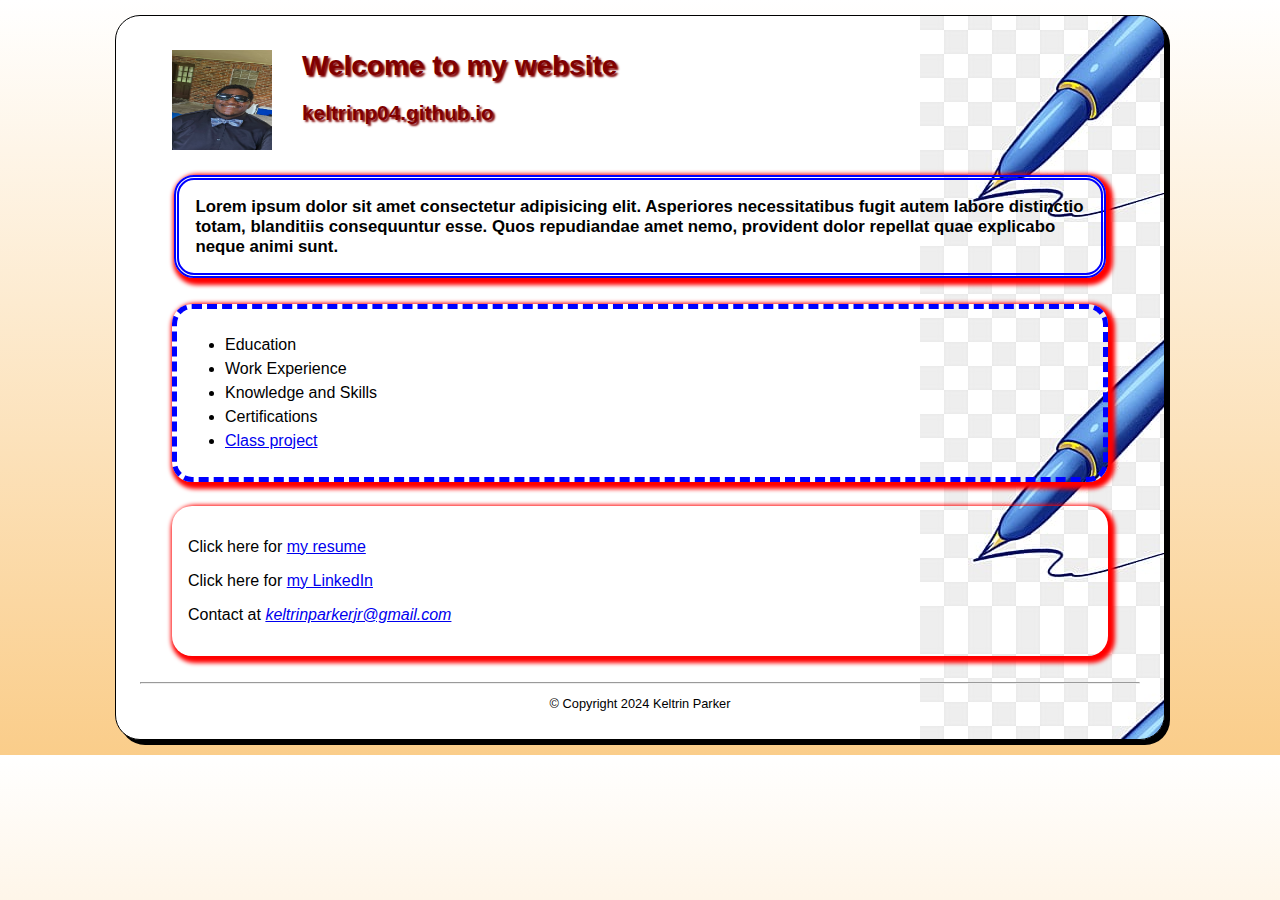
<file: index.html>
<!DOCTYPE html>
<html lang="en">
<head>
    <meta charset="UTF-8">
    <meta name="viewport" content="width=device-width, initial-scale=1.0">
    <meta name="description" content="Keltrin Parker's personal website">
    <meta name="keywords" content="kampool,wipawayangkool, shsu, mis, professor">
    <title>Keltrin Parker Project</title>
    <link rel="stylesheet" href="styles/main1.css">
</head>
<body>
        <header>
            <img src="images/20240601_101557.jpg" alt="keltrin's image" height="100" width="100">
            <h1 class="shadow">Welcome to my website</h1>
            <h2 class="shadow">keltrinp04.github.io</h2>
        </header>
        <main>
            <h3>Lorem ipsum dolor sit amet consectetur adipisicing elit. Asperiores necessitatibus fugit autem labore distinctio totam, blanditiis consequuntur esse. Quos repudiandae amet nemo, provident dolor repellat quae explicabo neque animi sunt.</h3>
         <nav>
                <ul id="list">
                    <li>Education</li>
                    <li>Work Experience</li>
                    <li>Knowledge and Skills</li>
                    <li>Certifications</li>
                    <li><a href="#">Class project</a></li>
                </ul>
            </nav>
            <div class="contact">
                <p>Click here for <a href="files/Resume   (4).pdf">my resume</a></p>
                <p>Click here for <a href="https://www.linkedin.com" target="_blank">my LinkedIn</a></p>
                <p>Contact  at <em><a href="mailto:keltrinparkerjr@gmail.com">keltrinparkerjr@gmail.com</a></em></p>
            </div>
        </main>
            <br>
            <hr>
        <footer>
            <p class="copyright">&copy; Copyright 2024 Keltrin Parker</p>
        </footer>

</body>
</html>
</file>
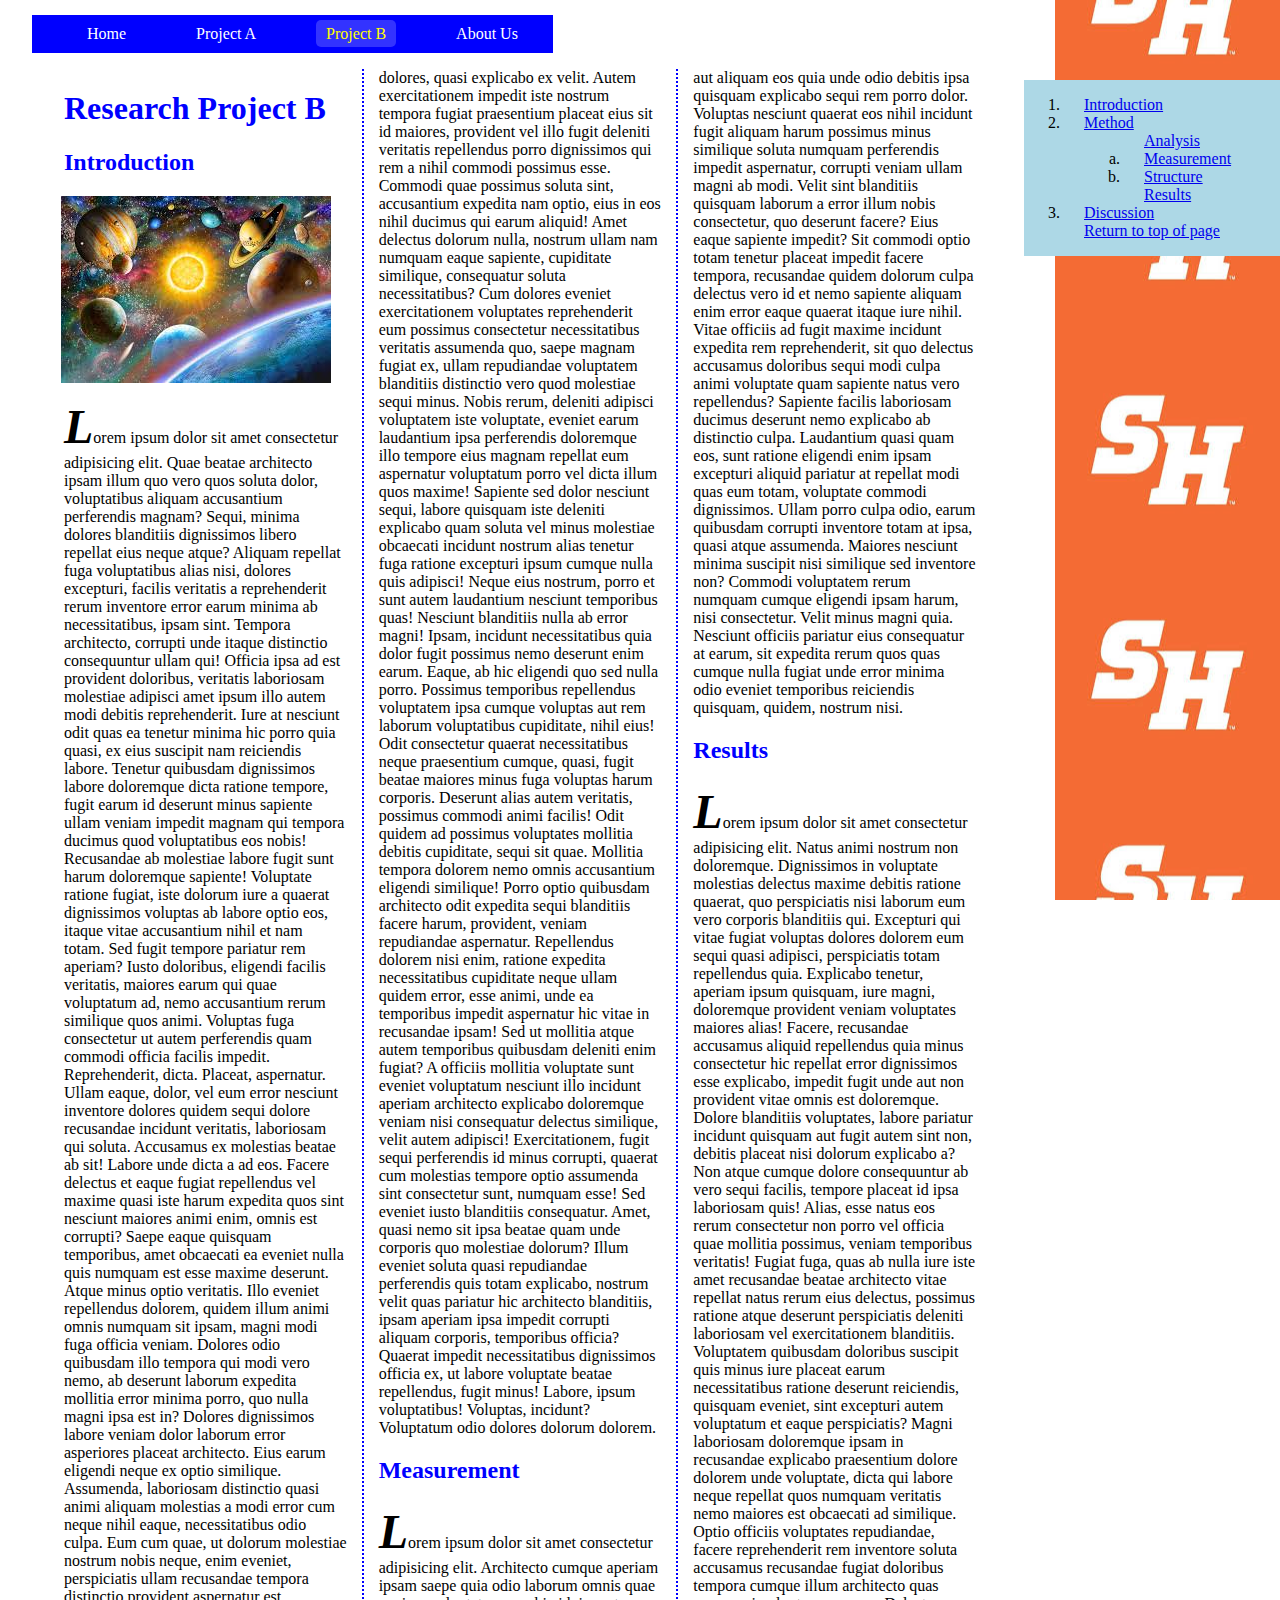
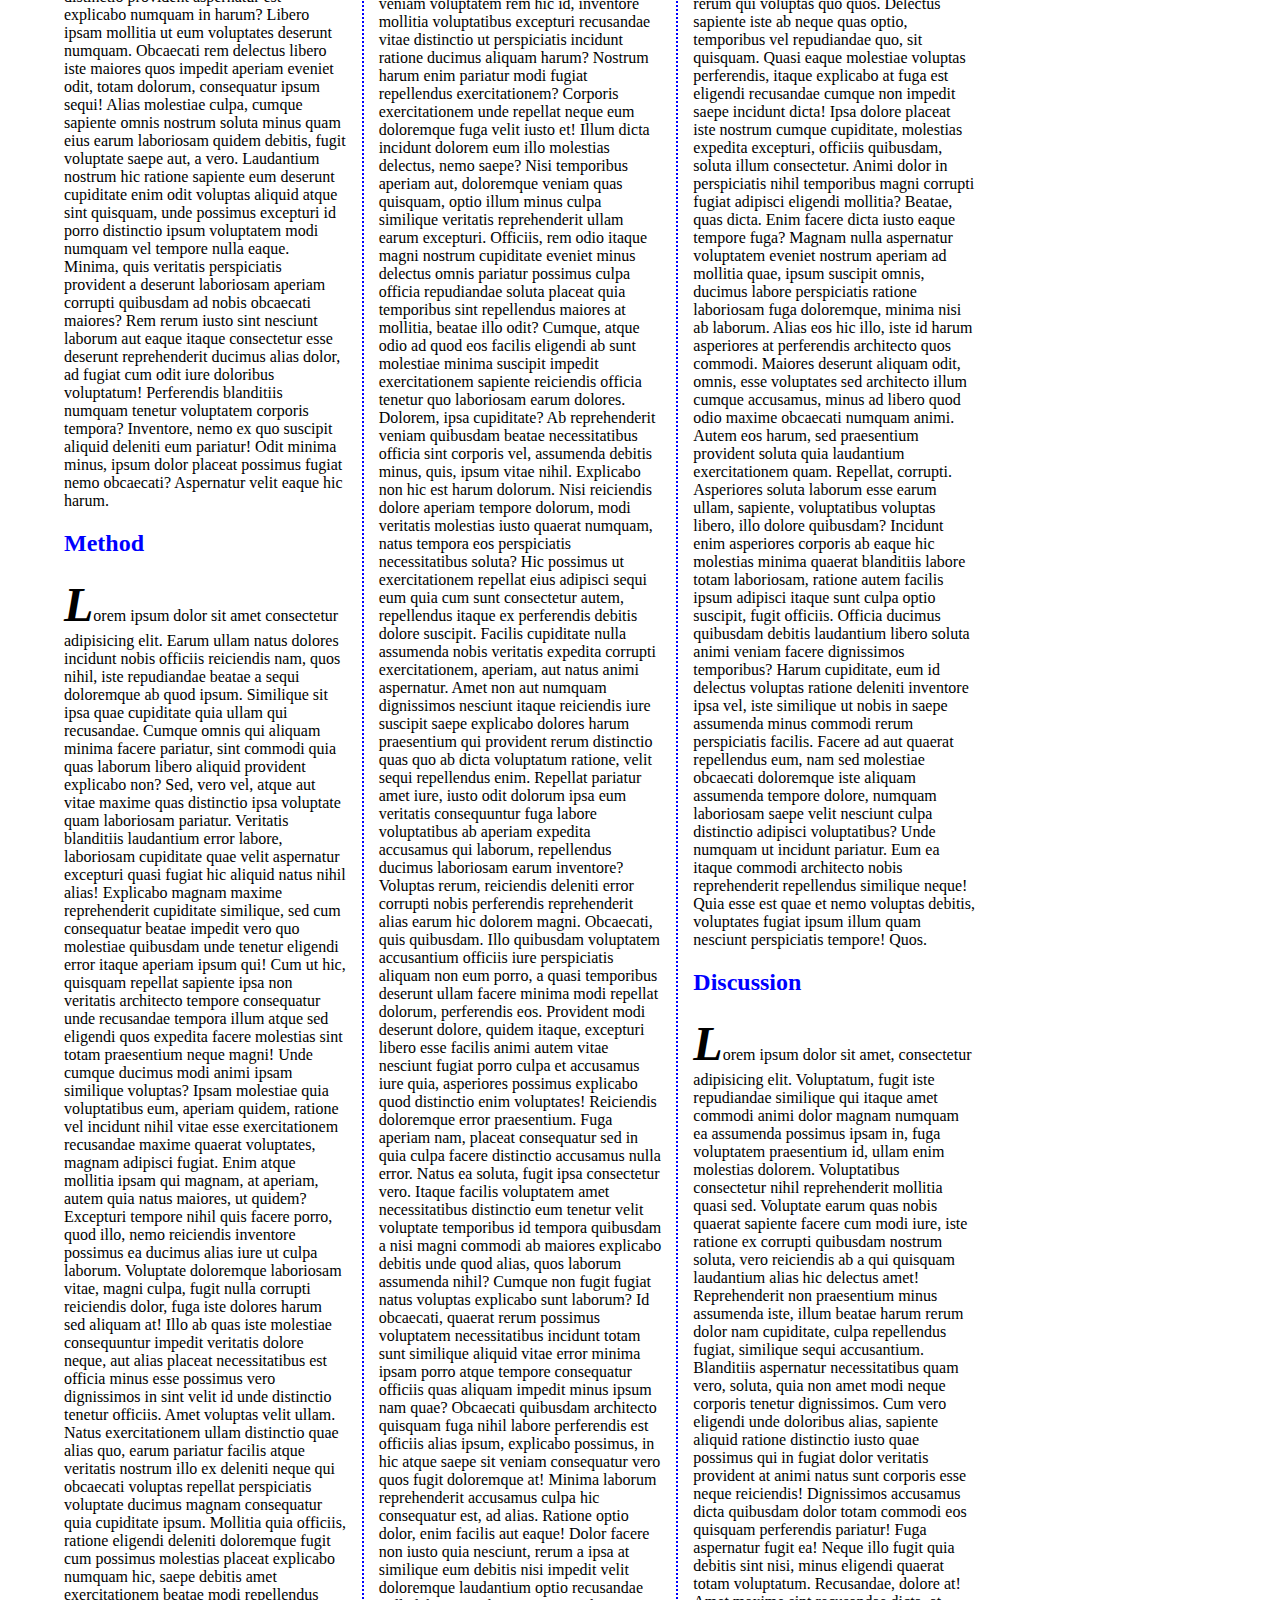
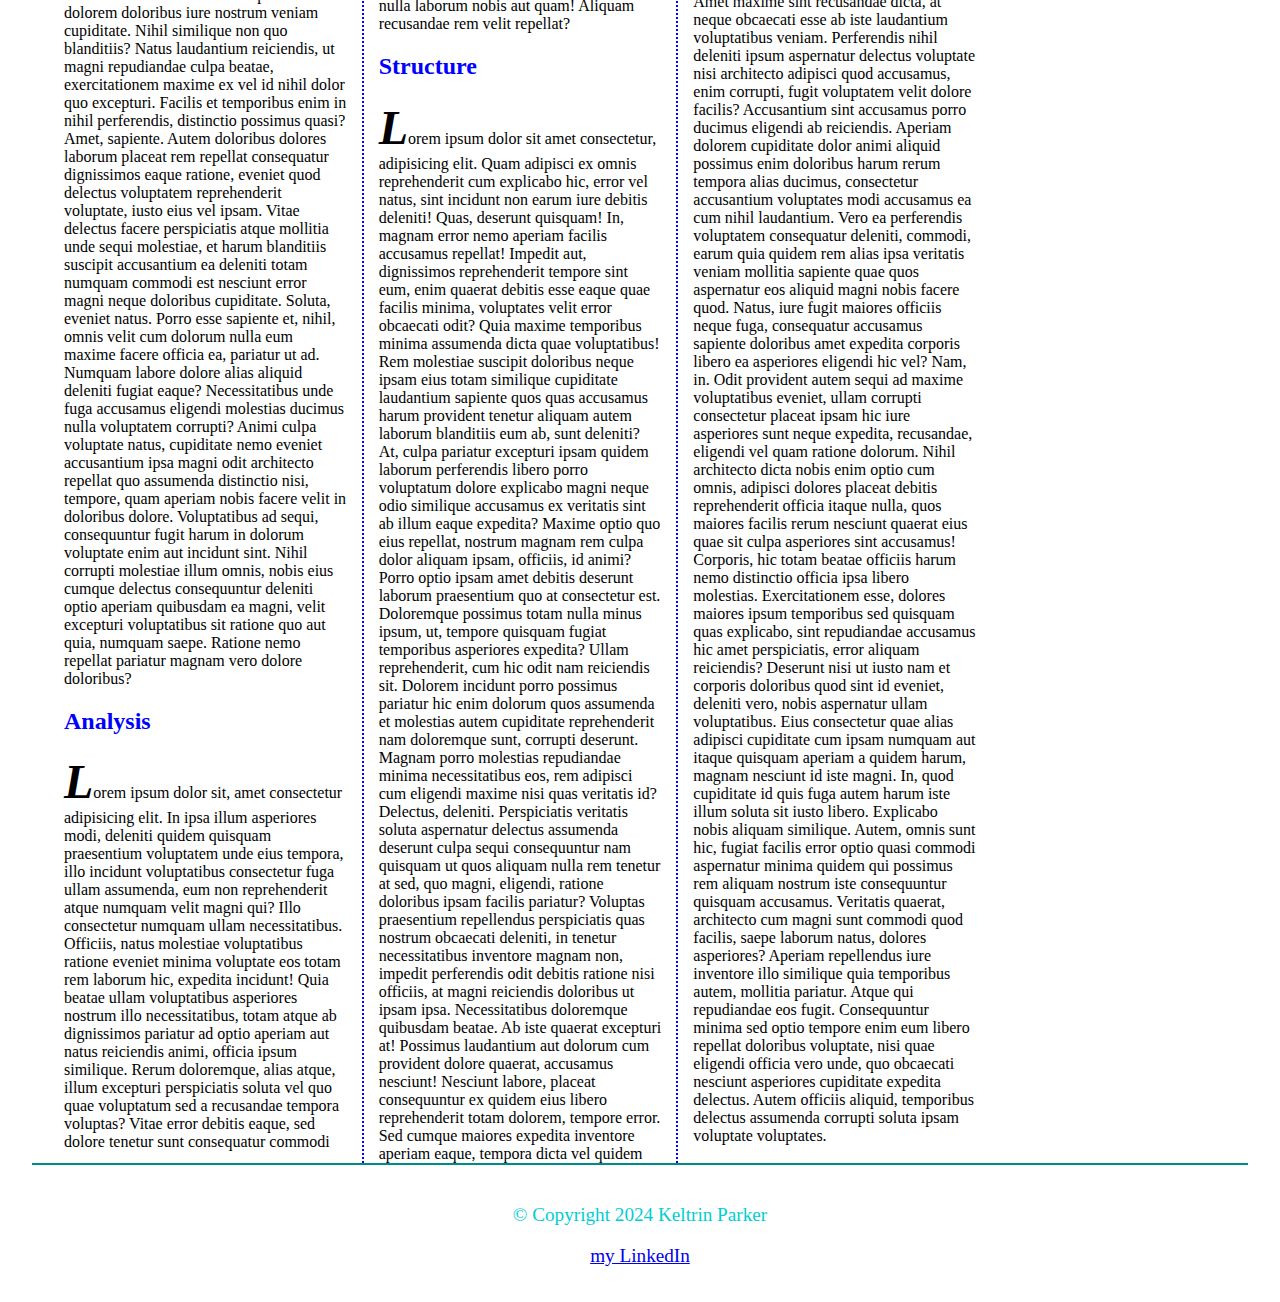
<file: exam.html>
<!DOCTYPE html>
<html lang="en">
<head>
    <meta charset="UTF-8">
    <meta name="viewport" content="width=device-width, initial-scale=1.0">
    <meta name="description" content="Keltrin Parker's personal website">
    <meta name="keywords" content="kampool,wipawayangkool, shsu, mis, professor">
    <title>Keltrin Parker Project</title>
    <link rel="stylesheet" href="styles/exam.css">
</head>
<body>
  <nav>
    <ul>
        <li id="Return"><a href="index.html">Home</a></li>
        <li><a href="project.html">Project A</a></li>
        <li><a href="exam.html" class="current">Project B</a></li>
        <li><a href="#" class="lastitem">About Us</a></li>
    </ul>
  </nav>  
  <article>
<h1>Research Project B</h1>
<h2 id="Introduction">Introduction</h2>
<a href="https://www.nasa.gov" target="_blank">
    <img src="images/space.jpeg" alt="NASA Logo" class="wrapped-image"></a>
<p>Lorem ipsum dolor sit amet consectetur adipisicing elit. Quae beatae architecto ipsam illum quo vero quos soluta dolor, voluptatibus aliquam accusantium perferendis magnam? Sequi, minima dolores blanditiis dignissimos libero repellat eius neque atque? Aliquam repellat fuga voluptatibus alias nisi, dolores excepturi, facilis veritatis a reprehenderit rerum inventore error earum minima ab necessitatibus, ipsam sint. Tempora architecto, corrupti unde itaque distinctio consequuntur ullam qui! Officia ipsa ad est provident doloribus, veritatis laboriosam molestiae adipisci amet ipsum illo autem modi debitis reprehenderit. Iure at nesciunt odit quas ea tenetur minima hic porro quia quasi, ex eius suscipit nam reiciendis labore. Tenetur quibusdam dignissimos labore doloremque dicta ratione tempore, fugit earum id deserunt minus sapiente ullam veniam impedit magnam qui tempora ducimus quod voluptatibus eos nobis! Recusandae ab molestiae labore fugit sunt harum doloremque sapiente! Voluptate ratione fugiat, iste dolorum iure a quaerat dignissimos voluptas ab labore optio eos, itaque vitae accusantium nihil et nam totam. Sed fugit tempore pariatur rem aperiam? Iusto doloribus, eligendi facilis veritatis, maiores earum qui quae voluptatum ad, nemo accusantium rerum similique quos animi. Voluptas fuga consectetur ut autem perferendis quam commodi officia facilis impedit. Reprehenderit, dicta. Placeat, aspernatur. Ullam eaque, dolor, vel eum error nesciunt inventore dolores quidem sequi dolore recusandae incidunt veritatis, laboriosam qui soluta. Accusamus ex molestias beatae ab sit! Labore unde dicta a ad eos. Facere delectus et eaque fugiat repellendus vel maxime quasi iste harum expedita quos sint nesciunt maiores animi enim, omnis est corrupti? Saepe eaque quisquam temporibus, amet obcaecati ea eveniet nulla quis numquam est esse maxime deserunt. Atque minus optio veritatis. Illo eveniet repellendus dolorem, quidem illum animi omnis numquam sit ipsam, magni modi fuga officia veniam. Dolores odio quibusdam illo tempora qui modi vero nemo, ab deserunt laborum expedita mollitia error minima porro, quo nulla magni ipsa est in? Dolores dignissimos labore veniam dolor laborum error asperiores placeat architecto. Eius earum eligendi neque ex optio similique. Assumenda, laboriosam distinctio quasi animi aliquam molestias a modi error cum neque nihil eaque, necessitatibus odio culpa. Eum cum quae, ut dolorum molestiae nostrum nobis neque, enim eveniet, perspiciatis ullam recusandae tempora distinctio provident aspernatur est explicabo numquam in harum? Libero ipsam mollitia ut eum voluptates deserunt numquam. Obcaecati rem delectus libero iste maiores quos impedit aperiam eveniet odit, totam dolorum, consequatur ipsum sequi! Alias molestiae culpa, cumque sapiente omnis nostrum soluta minus quam eius earum laboriosam quidem debitis, fugit voluptate saepe aut, a vero. Laudantium nostrum hic ratione sapiente eum deserunt cupiditate enim odit voluptas aliquid atque sint quisquam, unde possimus excepturi id porro distinctio ipsum voluptatem modi numquam vel tempore nulla eaque. Minima, quis veritatis perspiciatis provident a deserunt laboriosam aperiam corrupti quibusdam ad nobis obcaecati maiores? Rem rerum iusto sint nesciunt laborum aut eaque itaque consectetur esse deserunt reprehenderit ducimus alias dolor, ad fugiat cum odit iure doloribus voluptatum! Perferendis blanditiis numquam tenetur voluptatem corporis tempora? Inventore, nemo ex quo suscipit aliquid deleniti eum pariatur! Odit minima minus, ipsum dolor placeat possimus fugiat nemo obcaecati? Aspernatur velit eaque hic harum.</p>
<h2 id="Method">Method</h2>
<p>Lorem ipsum dolor sit amet consectetur adipisicing elit. Earum ullam natus dolores incidunt nobis officiis reiciendis nam, quos nihil, iste repudiandae beatae a sequi doloremque ab quod ipsum. Similique sit ipsa quae cupiditate quia ullam qui recusandae. Cumque omnis qui aliquam minima facere pariatur, sint commodi quia quas laborum libero aliquid provident explicabo non? Sed, vero vel, atque aut vitae maxime quas distinctio ipsa voluptate quam laboriosam pariatur. Veritatis blanditiis laudantium error labore, laboriosam cupiditate quae velit aspernatur excepturi quasi fugiat hic aliquid natus nihil alias! Explicabo magnam maxime reprehenderit cupiditate similique, sed cum consequatur beatae impedit vero quo molestiae quibusdam unde tenetur eligendi error itaque aperiam ipsum qui! Cum ut hic, quisquam repellat sapiente ipsa non veritatis architecto tempore consequatur unde recusandae tempora illum atque sed eligendi quos expedita facere molestias sint totam praesentium neque magni! Unde cumque ducimus modi animi ipsam similique voluptas? Ipsam molestiae quia voluptatibus eum, aperiam quidem, ratione vel incidunt nihil vitae esse exercitationem recusandae maxime quaerat voluptates, magnam adipisci fugiat. Enim atque mollitia ipsam qui magnam, at aperiam, autem quia natus maiores, ut quidem? Excepturi tempore nihil quis facere porro, quod illo, nemo reiciendis inventore possimus ea ducimus alias iure ut culpa laborum. Voluptate doloremque laboriosam vitae, magni culpa, fugit nulla corrupti reiciendis dolor, fuga iste dolores harum sed aliquam at! Illo ab quas iste molestiae consequuntur impedit veritatis dolore neque, aut alias placeat necessitatibus est officia minus esse possimus vero dignissimos in sint velit id unde distinctio tenetur officiis. Amet voluptas velit ullam. Natus exercitationem ullam distinctio quae alias quo, earum pariatur facilis atque veritatis nostrum illo ex deleniti neque qui obcaecati voluptas repellat perspiciatis voluptate ducimus magnam consequatur quia cupiditate ipsum. Mollitia quia officiis, ratione eligendi deleniti doloremque fugit cum possimus molestias placeat explicabo numquam hic, saepe debitis amet exercitationem beatae modi repellendus dolorem doloribus iure nostrum veniam cupiditate. Nihil similique non quo blanditiis? Natus laudantium reiciendis, ut magni repudiandae culpa beatae, exercitationem maxime ex vel id nihil dolor quo excepturi. Facilis et temporibus enim in nihil perferendis, distinctio possimus quasi? Amet, sapiente. Autem doloribus dolores laborum placeat rem repellat consequatur dignissimos eaque ratione, eveniet quod delectus voluptatem reprehenderit voluptate, iusto eius vel ipsam. Vitae delectus facere perspiciatis atque mollitia unde sequi molestiae, et harum blanditiis suscipit accusantium ea deleniti totam numquam commodi est nesciunt error magni neque doloribus cupiditate. Soluta, eveniet natus. Porro esse sapiente et, nihil, omnis velit cum dolorum nulla eum maxime facere officia ea, pariatur ut ad. Numquam labore dolore alias aliquid deleniti fugiat eaque? Necessitatibus unde fuga accusamus eligendi molestias ducimus nulla voluptatem corrupti? Animi culpa voluptate natus, cupiditate nemo eveniet accusantium ipsa magni odit architecto repellat quo assumenda distinctio nisi, tempore, quam aperiam nobis facere velit in doloribus dolore. Voluptatibus ad sequi, consequuntur fugit harum in dolorum voluptate enim aut incidunt sint. Nihil corrupti molestiae illum omnis, nobis eius cumque delectus consequuntur deleniti optio aperiam quibusdam ea magni, velit excepturi voluptatibus sit ratione quo aut quia, numquam saepe. Ratione nemo repellat pariatur magnam vero dolore doloribus?</p>
<h2 id="Analysis">Analysis</h2>
<p>Lorem ipsum dolor sit, amet consectetur adipisicing elit. In ipsa illum asperiores modi, deleniti quidem quisquam praesentium voluptatem unde eius tempora, illo incidunt voluptatibus consectetur fuga ullam assumenda, eum non reprehenderit atque numquam velit magni qui? Illo consectetur numquam ullam necessitatibus. Officiis, natus molestiae voluptatibus ratione eveniet minima voluptate eos totam rem laborum hic, expedita incidunt! Quia beatae ullam voluptatibus asperiores nostrum illo necessitatibus, totam atque ab dignissimos pariatur ad optio aperiam aut natus reiciendis animi, officia ipsum similique. Rerum doloremque, alias atque, illum excepturi perspiciatis soluta vel quo quae voluptatum sed a recusandae tempora voluptas? Vitae error debitis eaque, sed dolore tenetur sunt consequatur commodi dolores, quasi explicabo ex velit. Autem exercitationem impedit iste nostrum tempora fugiat praesentium placeat eius sit id maiores, provident vel illo fugit deleniti veritatis repellendus porro dignissimos qui rem a nihil commodi possimus esse. Commodi quae possimus soluta sint, accusantium expedita nam optio, eius in eos nihil ducimus qui earum aliquid! Amet delectus dolorum nulla, nostrum ullam nam numquam eaque sapiente, cupiditate similique, consequatur soluta necessitatibus? Cum dolores eveniet exercitationem voluptates reprehenderit eum possimus consectetur necessitatibus veritatis assumenda quo, saepe magnam fugiat ex, ullam repudiandae voluptatem blanditiis distinctio vero quod molestiae sequi minus. Nobis rerum, deleniti adipisci voluptatem iste voluptate, eveniet earum laudantium ipsa perferendis doloremque illo tempore eius magnam repellat eum aspernatur voluptatum porro vel dicta illum quos maxime! Sapiente sed dolor nesciunt sequi, labore quisquam iste deleniti explicabo quam soluta vel minus molestiae obcaecati incidunt nostrum alias tenetur fuga ratione excepturi ipsum cumque nulla quis adipisci! Neque eius nostrum, porro et sunt autem laudantium nesciunt temporibus quas! Nesciunt blanditiis nulla ab error magni! Ipsam, incidunt necessitatibus quia dolor fugit possimus nemo deserunt enim earum. Eaque, ab hic eligendi quo sed nulla porro. Possimus temporibus repellendus voluptatem ipsa cumque voluptas aut rem laborum voluptatibus cupiditate, nihil eius! Odit consectetur quaerat necessitatibus neque praesentium cumque, quasi, fugit beatae maiores minus fuga voluptas harum corporis. Deserunt alias autem veritatis, possimus commodi animi facilis! Odit quidem ad possimus voluptates mollitia debitis cupiditate, sequi sit quae. Mollitia tempora dolorem nemo omnis accusantium eligendi similique! Porro optio quibusdam architecto odit expedita sequi blanditiis facere harum, provident, veniam repudiandae aspernatur. Repellendus dolorem nisi enim, ratione expedita necessitatibus cupiditate neque ullam quidem error, esse animi, unde ea temporibus impedit aspernatur hic vitae in recusandae ipsam! Sed ut mollitia atque autem temporibus quibusdam deleniti enim fugiat? A officiis mollitia voluptate sunt eveniet voluptatum nesciunt illo incidunt aperiam architecto explicabo doloremque veniam nisi consequatur delectus similique, velit autem adipisci! Exercitationem, fugit sequi perferendis id minus corrupti, quaerat cum molestias tempore optio assumenda sint consectetur sunt, numquam esse! Sed eveniet iusto blanditiis consequatur. Amet, quasi nemo sit ipsa beatae quam unde corporis quo molestiae dolorum? Illum eveniet soluta quasi repudiandae perferendis quis totam explicabo, nostrum velit quas pariatur hic architecto blanditiis, ipsam aperiam ipsa impedit corrupti aliquam corporis, temporibus officia? Quaerat impedit necessitatibus dignissimos officia ex, ut labore voluptate beatae repellendus, fugit minus! Labore, ipsum voluptatibus! Voluptas, incidunt? Voluptatum odio dolores dolorum dolorem.</p>
<h2 id="Measurement">Measurement</h2>
<p>Lorem ipsum dolor sit amet consectetur adipisicing elit. Architecto cumque aperiam ipsam saepe quia odio laborum omnis quae veniam voluptatem rem hic id, inventore mollitia voluptatibus excepturi recusandae vitae distinctio ut perspiciatis incidunt ratione ducimus aliquam harum? Nostrum harum enim pariatur modi fugiat repellendus exercitationem? Corporis exercitationem unde repellat neque eum doloremque fuga velit iusto et! Illum dicta incidunt dolorem eum illo molestias delectus, nemo saepe? Nisi temporibus aperiam aut, doloremque veniam quas quisquam, optio illum minus culpa similique veritatis reprehenderit ullam earum excepturi. Officiis, rem odio itaque magni nostrum cupiditate eveniet minus delectus omnis pariatur possimus culpa officia repudiandae soluta placeat quia temporibus sint repellendus maiores at mollitia, beatae illo odit? Cumque, atque odio ad quod eos facilis eligendi ab sunt molestiae minima suscipit impedit exercitationem sapiente reiciendis officia tenetur quo laboriosam earum dolores. Dolorem, ipsa cupiditate? Ab reprehenderit veniam quibusdam beatae necessitatibus officia sint corporis vel, assumenda debitis minus, quis, ipsum vitae nihil. Explicabo non hic est harum dolorum. Nisi reiciendis dolore aperiam tempore dolorum, modi veritatis molestias iusto quaerat numquam, natus tempora eos perspiciatis necessitatibus soluta? Hic possimus ut exercitationem repellat eius adipisci sequi eum quia cum sunt consectetur autem, repellendus itaque ex perferendis debitis dolore suscipit. Facilis cupiditate nulla assumenda nobis veritatis expedita corrupti exercitationem, aperiam, aut natus animi aspernatur. Amet non aut numquam dignissimos nesciunt itaque reiciendis iure suscipit saepe explicabo dolores harum praesentium qui provident rerum distinctio quas quo ab dicta voluptatum ratione, velit sequi repellendus enim. Repellat pariatur amet iure, iusto odit dolorum ipsa eum veritatis consequuntur fuga labore voluptatibus ab aperiam expedita accusamus qui laborum, repellendus ducimus laboriosam earum inventore? Voluptas rerum, reiciendis deleniti error corrupti nobis perferendis reprehenderit alias earum hic dolorem magni. Obcaecati, quis quibusdam. Illo quibusdam voluptatem accusantium officiis iure perspiciatis aliquam non eum porro, a quasi temporibus deserunt ullam facere minima modi repellat dolorum, perferendis eos. Provident modi deserunt dolore, quidem itaque, excepturi libero esse facilis animi autem vitae nesciunt fugiat porro culpa et accusamus iure quia, asperiores possimus explicabo quod distinctio enim voluptates! Reiciendis doloremque error praesentium. Fuga aperiam nam, placeat consequatur sed in quia culpa facere distinctio accusamus nulla error. Natus ea soluta, fugit ipsa consectetur vero. Itaque facilis voluptatem amet necessitatibus distinctio eum tenetur velit voluptate temporibus id tempora quibusdam a nisi magni commodi ab maiores explicabo debitis unde quod alias, quos laborum assumenda nihil? Cumque non fugit fugiat natus voluptas explicabo sunt laborum? Id obcaecati, quaerat rerum possimus voluptatem necessitatibus incidunt totam sunt similique aliquid vitae error minima ipsam porro atque tempore consequatur officiis quas aliquam impedit minus ipsum nam quae? Obcaecati quibusdam architecto quisquam fuga nihil labore perferendis est officiis alias ipsum, explicabo possimus, in hic atque saepe sit veniam consequatur vero quos fugit doloremque at! Minima laborum reprehenderit accusamus culpa hic consequatur est, ad alias. Ratione optio dolor, enim facilis aut eaque! Dolor facere non iusto quia nesciunt, rerum a ipsa at similique eum debitis nisi impedit velit doloremque laudantium optio recusandae nulla laborum nobis aut quam! Aliquam recusandae rem velit repellat?</p>
<h2 id="Structure">Structure</h2>
<p>Lorem ipsum dolor sit amet consectetur, adipisicing elit. Quam adipisci ex omnis reprehenderit cum explicabo hic, error vel natus, sint incidunt non earum iure debitis deleniti! Quas, deserunt quisquam! In, magnam error nemo aperiam facilis accusamus repellat! Impedit aut, dignissimos reprehenderit tempore sint eum, enim quaerat debitis esse eaque quae facilis minima, voluptates velit error obcaecati odit? Quia maxime temporibus minima assumenda dicta quae voluptatibus! Rem molestiae suscipit doloribus neque ipsam eius totam similique cupiditate laudantium sapiente quos quas accusamus harum provident tenetur aliquam autem laborum blanditiis eum ab, sunt deleniti? At, culpa pariatur excepturi ipsam quidem laborum perferendis libero porro voluptatum dolore explicabo magni neque odio similique accusamus ex veritatis sint ab illum eaque expedita? Maxime optio quo eius repellat, nostrum magnam rem culpa dolor aliquam ipsam, officiis, id animi? Porro optio ipsam amet debitis deserunt laborum praesentium quo at consectetur est. Doloremque possimus totam nulla minus ipsum, ut, tempore quisquam fugiat temporibus asperiores expedita? Ullam reprehenderit, cum hic odit nam reiciendis sit. Dolorem incidunt porro possimus pariatur hic enim dolorum quos assumenda et molestias autem cupiditate reprehenderit nam doloremque sunt, corrupti deserunt. Magnam porro molestias repudiandae minima necessitatibus eos, rem adipisci cum eligendi maxime nisi quas veritatis id? Delectus, deleniti. Perspiciatis veritatis soluta aspernatur delectus assumenda deserunt culpa sequi consequuntur nam quisquam ut quos aliquam nulla rem tenetur at sed, quo magni, eligendi, ratione doloribus ipsam facilis pariatur? Voluptas praesentium repellendus perspiciatis quas nostrum obcaecati deleniti, in tenetur necessitatibus inventore magnam non, impedit perferendis odit debitis ratione nisi officiis, at magni reiciendis doloribus ut ipsam ipsa. Necessitatibus doloremque quibusdam beatae. Ab iste quaerat excepturi at! Possimus laudantium aut dolorum cum provident dolore quaerat, accusamus nesciunt! Nesciunt labore, placeat consequuntur ex quidem eius libero reprehenderit totam dolorem, tempore error. Sed cumque maiores expedita inventore aperiam eaque, tempora dicta vel quidem aut aliquam eos quia unde odio debitis ipsa quisquam explicabo sequi rem porro dolor. Voluptas nesciunt quaerat eos nihil incidunt fugit aliquam harum possimus minus similique soluta numquam perferendis impedit aspernatur, corrupti veniam ullam magni ab modi. Velit sint blanditiis quisquam laborum a error illum nobis consectetur, quo deserunt facere? Eius eaque sapiente impedit? Sit commodi optio totam tenetur placeat impedit facere tempora, recusandae quidem dolorum culpa delectus vero id et nemo sapiente aliquam enim error eaque quaerat itaque iure nihil. Vitae officiis ad fugit maxime incidunt expedita rem reprehenderit, sit quo delectus accusamus doloribus sequi modi culpa animi voluptate quam sapiente natus vero repellendus? Sapiente facilis laboriosam ducimus deserunt nemo explicabo ab distinctio culpa. Laudantium quasi quam eos, sunt ratione eligendi enim ipsam excepturi aliquid pariatur at repellat modi quas eum totam, voluptate commodi dignissimos. Ullam porro culpa odio, earum quibusdam corrupti inventore totam at ipsa, quasi atque assumenda. Maiores nesciunt minima suscipit nisi similique sed inventore non? Commodi voluptatem rerum numquam cumque eligendi ipsam harum, nisi consectetur. Velit minus magni quia. Nesciunt officiis pariatur eius consequatur at earum, sit expedita rerum quos quas cumque nulla fugiat unde error minima odio eveniet temporibus reiciendis quisquam, quidem, nostrum nisi.</p>
<h2 id="Results">Results</h2>
<p>Lorem ipsum dolor sit amet consectetur adipisicing elit. Natus animi nostrum non doloremque. Dignissimos in voluptate molestias delectus maxime debitis ratione quaerat, quo perspiciatis nisi laborum eum vero corporis blanditiis qui. Excepturi qui vitae fugiat voluptas dolores dolorem eum sequi quasi adipisci, perspiciatis totam repellendus quia. Explicabo tenetur, aperiam ipsum quisquam, iure magni, doloremque provident veniam voluptates maiores alias! Facere, recusandae accusamus aliquid repellendus quia minus consectetur hic repellat error dignissimos esse explicabo, impedit fugit unde aut non provident vitae omnis est doloremque. Dolore blanditiis voluptates, labore pariatur incidunt quisquam aut fugit autem sint non, debitis placeat nisi dolorum explicabo a? Non atque cumque dolore consequuntur ab vero sequi facilis, tempore placeat id ipsa laboriosam quis! Alias, esse natus eos rerum consectetur non porro vel officia quae mollitia possimus, veniam temporibus veritatis! Fugiat fuga, quas ab nulla iure iste amet recusandae beatae architecto vitae repellat natus rerum eius delectus, possimus ratione atque deserunt perspiciatis deleniti laboriosam vel exercitationem blanditiis. Voluptatem quibusdam doloribus suscipit quis minus iure placeat earum necessitatibus ratione deserunt reiciendis, quisquam eveniet, sint excepturi autem voluptatum et eaque perspiciatis? Magni laboriosam doloremque ipsam in recusandae explicabo praesentium dolore dolorem unde voluptate, dicta qui labore neque repellat quos numquam veritatis nemo maiores est obcaecati ad similique. Optio officiis voluptates repudiandae, facere reprehenderit rem inventore soluta accusamus recusandae fugiat doloribus tempora cumque illum architecto quas rerum qui voluptas quo quos. Delectus sapiente iste ab neque quas optio, temporibus vel repudiandae quo, sit quisquam. Quasi eaque molestiae voluptas perferendis, itaque explicabo at fuga est eligendi recusandae cumque non impedit saepe incidunt dicta! Ipsa dolore placeat iste nostrum cumque cupiditate, molestias expedita excepturi, officiis quibusdam, soluta illum consectetur. Animi dolor in perspiciatis nihil temporibus magni corrupti fugiat adipisci eligendi mollitia? Beatae, quas dicta. Enim facere dicta iusto eaque tempore fuga? Magnam nulla aspernatur voluptatem eveniet nostrum aperiam ad mollitia quae, ipsum suscipit omnis, ducimus labore perspiciatis ratione laboriosam fuga doloremque, minima nisi ab laborum. Alias eos hic illo, iste id harum asperiores at perferendis architecto quos commodi. Maiores deserunt aliquam odit, omnis, esse voluptates sed architecto illum cumque accusamus, minus ad libero quod odio maxime obcaecati numquam animi. Autem eos harum, sed praesentium provident soluta quia laudantium exercitationem quam. Repellat, corrupti. Asperiores soluta laborum esse earum ullam, sapiente, voluptatibus voluptas libero, illo dolore quibusdam? Incidunt enim asperiores corporis ab eaque hic molestias minima quaerat blanditiis labore totam laboriosam, ratione autem facilis ipsum adipisci itaque sunt culpa optio suscipit, fugit officiis. Officia ducimus quibusdam debitis laudantium libero soluta animi veniam facere dignissimos temporibus? Harum cupiditate, eum id delectus voluptas ratione deleniti inventore ipsa vel, iste similique ut nobis in saepe assumenda minus commodi rerum perspiciatis facilis. Facere ad aut quaerat repellendus eum, nam sed molestiae obcaecati doloremque iste aliquam assumenda tempore dolore, numquam laboriosam saepe velit nesciunt culpa distinctio adipisci voluptatibus? Unde numquam ut incidunt pariatur. Eum ea itaque commodi architecto nobis reprehenderit repellendus similique neque! Quia esse est quae et nemo voluptas debitis, voluptates fugiat ipsum illum quam nesciunt perspiciatis tempore! Quos.</p>
<h2 id="Discussion">Discussion</h2>
<p>Lorem ipsum dolor sit amet, consectetur adipisicing elit. Voluptatum, fugit iste repudiandae similique qui itaque amet commodi animi dolor magnam numquam ea assumenda possimus ipsam in, fuga voluptatem praesentium id, ullam enim molestias dolorem. Voluptatibus consectetur nihil reprehenderit mollitia quasi sed. Voluptate earum quas nobis quaerat sapiente facere cum modi iure, iste ratione ex corrupti quibusdam nostrum soluta, vero reiciendis ab a qui quisquam laudantium alias hic delectus amet! Reprehenderit non praesentium minus assumenda iste, illum beatae harum rerum dolor nam cupiditate, culpa repellendus fugiat, similique sequi accusantium. Blanditiis aspernatur necessitatibus quam vero, soluta, quia non amet modi neque corporis tenetur dignissimos. Cum vero eligendi unde doloribus alias, sapiente aliquid ratione distinctio iusto quae possimus qui in fugiat dolor veritatis provident at animi natus sunt corporis esse neque reiciendis! Dignissimos accusamus dicta quibusdam dolor totam commodi eos quisquam perferendis pariatur! Fuga aspernatur fugit ea! Neque illo fugit quia debitis sint nisi, minus eligendi quaerat totam voluptatum. Recusandae, dolore at! Amet maxime sint recusandae dicta, at neque obcaecati esse ab iste laudantium voluptatibus veniam. Perferendis nihil deleniti ipsum aspernatur delectus voluptate nisi architecto adipisci quod accusamus, enim corrupti, fugit voluptatem velit dolore facilis? Accusantium sint accusamus porro ducimus eligendi ab reiciendis. Aperiam dolorem cupiditate dolor animi aliquid possimus enim doloribus harum rerum tempora alias ducimus, consectetur accusantium voluptates modi accusamus ea cum nihil laudantium. Vero ea perferendis voluptatem consequatur deleniti, commodi, earum quia quidem rem alias ipsa veritatis veniam mollitia sapiente quae quos aspernatur eos aliquid magni nobis facere quod. Natus, iure fugit maiores officiis neque fuga, consequatur accusamus sapiente doloribus amet expedita corporis libero ea asperiores eligendi hic vel? Nam, in. Odit provident autem sequi ad maxime voluptatibus eveniet, ullam corrupti consectetur placeat ipsam hic iure asperiores sunt neque expedita, recusandae, eligendi vel quam ratione dolorum. Nihil architecto dicta nobis enim optio cum omnis, adipisci dolores placeat debitis reprehenderit officia itaque nulla, quos maiores facilis rerum nesciunt quaerat eius quae sit culpa asperiores sint accusamus! Corporis, hic totam beatae officiis harum nemo distinctio officia ipsa libero molestias. Exercitationem esse, dolores maiores ipsum temporibus sed quisquam quas explicabo, sint repudiandae accusamus hic amet perspiciatis, error aliquam reiciendis? Deserunt nisi ut iusto nam et corporis doloribus quod sint id eveniet, deleniti vero, nobis aspernatur ullam voluptatibus. Eius consectetur quae alias adipisci cupiditate cum ipsam numquam aut itaque quisquam aperiam a quidem harum, magnam nesciunt id iste magni. In, quod cupiditate id quis fuga autem harum iste illum soluta sit iusto libero. Explicabo nobis aliquam similique. Autem, omnis sunt hic, fugiat facilis error optio quasi commodi aspernatur minima quidem qui possimus rem aliquam nostrum iste consequuntur quisquam accusamus. Veritatis quaerat, architecto cum magni sunt commodi quod facilis, saepe laborum natus, dolores asperiores? Aperiam repellendus iure inventore illo similique quia temporibus autem, mollitia pariatur. Atque qui repudiandae eos fugit. Consequuntur minima sed optio tempore enim eum libero repellat doloribus voluptate, nisi quae eligendi officia vero unde, quo obcaecati nesciunt asperiores cupiditate expedita delectus. Autem officiis aliquid, temporibus delectus assumenda corrupti soluta ipsam voluptate voluptates.</p>
</article>
<aside>
    <ol>
        <li><a href="#Introduction">Introduction</a></li>
        <li><a href="#Method">Method</a>
            <ol type="a">
                <ul>
                    <li><a href="#Analysis">Analysis</a></li>
                </ul>
                <li><a href="#Measurement">Measurement</a></li>
                <li><a href="#Structure">Structure</a></li>
                <ul>
                    <li><a href="#Results">Results</a></li>
                </ul>
            </ol>
        </li>
        <li><a href="#Discussion">Discussion</a></li>
       <ul>
        <li><a href="#Return">Return to top of page</a></li>
       </ul>
    </ol>
</aside>
<footer>
    <p class="copyright">&copy; Copyright 2024 Keltrin Parker</p>
    <a href="https://www.linkedin.com" target="_blank">my LinkedIn</a>
</footer>
</body>
</html>
</file>
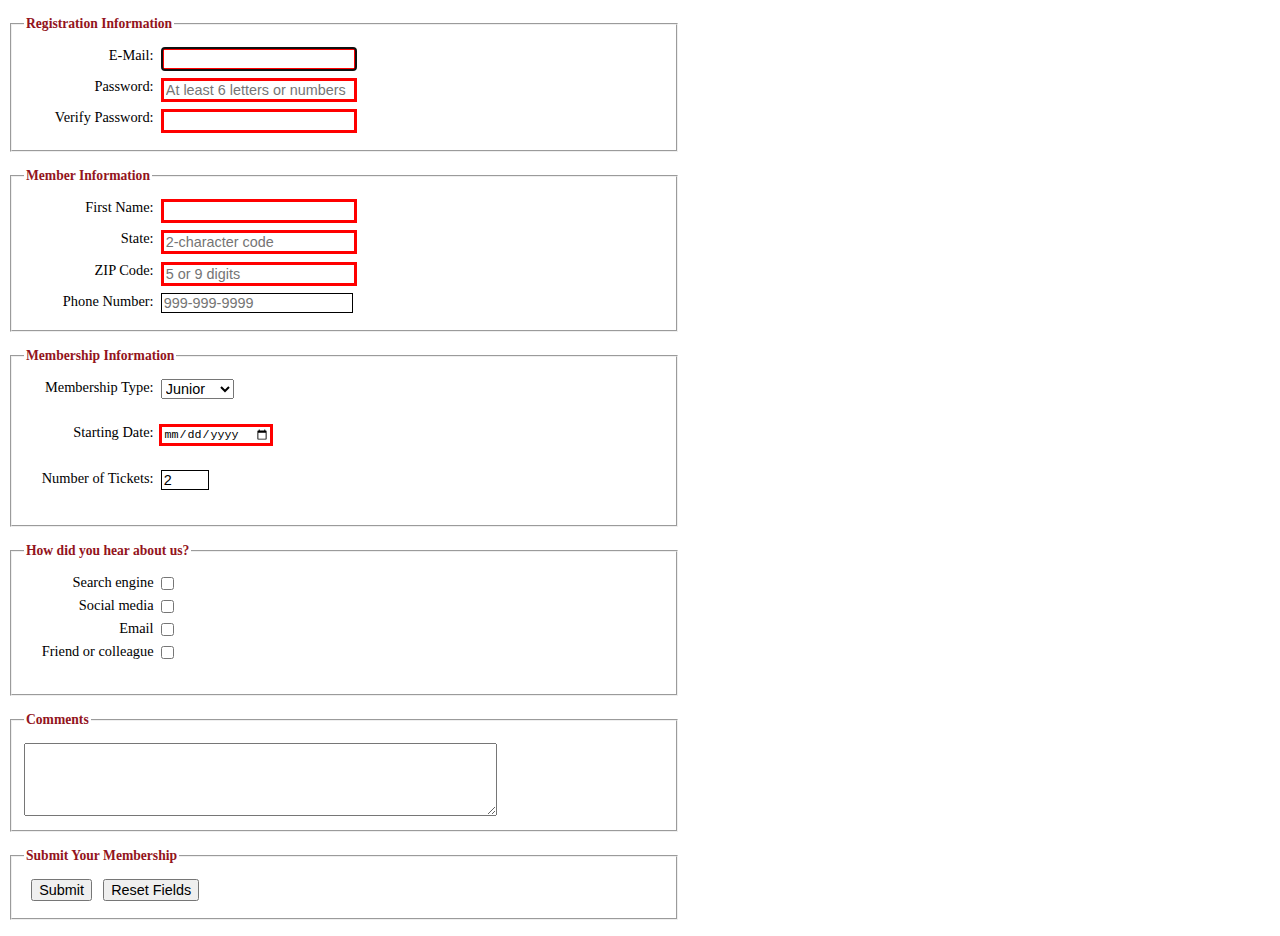
<file: form5.html>
<!DOCTYPE html>
<html lang="en">
<head>
    <meta charset="UTF-8">
    <meta name="viewport" content="width=device-width, initial-scale=1.0">
    <title>Q8 Form</title>
    <link rel="stylesheet" href="styles/form5.css">
</head>
<body>
    <form action="register_account.html" method="post" id="registration_form">
        <fieldset>
            <legend>Registration Information</legend>
            <label for="email">E-Mail:</label>
            <input type="email" name="email" id="email"
                autofocus required autocomplete="on"><br>
            <label for="password">Password:</label>
            <input type="password" name="password" id="password" required
                placeholder="At least 6 letters or numbers" 
                pattern="[a-zA-Z0-9]{6,}"
                title="Must be at least 6 alphanumeric characters">
            <br>
            <label for="verify">Verify Password:</label>
            <input type="password" name="verify" id="verify" required><br>
     </fieldset>
     <fieldset>
        <legend>Member Information</legend>
        <label for="first_name">First Name:</label>
        <input type="text" name="first_name" id="first_name"
            required autocomplete="on"><br>        
        <label for="state">State:</label>
        <input type="text" name="state" id="state" required 
            maxlength="2" 
            placeholder="2-character code"
            autocomplete="on"><br>
        <label for="zip">ZIP Code:</label>
        <input type="text" name="zip" id="zip" required
            placeholder="5 or 9 digits" 
            pattern="^\d{5}(-\d{4})?$"
            title="Either 5 or 9 digits"
            autocomplete="on"><br>
        <label for="phone">Phone Number:</label>
        <input type="tel" name="phone" id="phone"
            placeholder="999-999-9999" 
            pattern="\d{3}[\-]\d{3}[\-]\d{4}" 
            title="Must be 999-999-999 format"
            autocomplete="on"><br>
    </fieldset>
    <fieldset>
        <legend>Membership Information</legend>
        <label for="membershipType">Membership Type:</label>
        <select id="membershipType" name="membershipType" required>
          <option value="junior">Junior</option>
          <option value="regular">Regular</option>
          <option value="charter">Charter</option>
        </select>
        <br><br>
        <label for="startDate">Starting Date:</label>
        <input type="date" id="startDate" name="startDate" required>
        <br><br>
        <label for="tickets">Number of Tickets:</label>
        <input type="number" id="tickets" name="tickets" min="1" max="4" value="2" required>
        <br><br>
      </fieldset>
      <fieldset>
        <legend>How did you hear about us?</legend>
        <input type="checkbox" name="Search engine" id="Search engine"
        value="Search engine">
        <label for="Search engine">Search engine</label><br>
        <input type="checkbox" name="Social media" id="Social media"
        value="Social media">
        <label for="Social media">Social media</label><br>
        <input type="checkbox" name="Email" id="Email"
        value="Email">
        <label for="Email">Email</label><br>
        <input type="checkbox" name="Friend or colleague" id="Friend or colleague"
        value="Friend or colleague">
        <label for="Friend or colleague">Friend or colleague</label><br><br>
      </fieldset>
      <fieldset>
        <legend>Comments</legend>
        <textarea id="comments"
        placeholder="If you have any comments, please enter them here.">
        </textarea>
      </fieldset>
      <fieldset>
        <legend>Submit Your Membership</legend>
        <input type="button" id="Submit" value="Submit">
        <input type="button" id="Reset Fields" value="Reset Fields">
      </fieldset>
    </form>
</body>
</html>
</file>
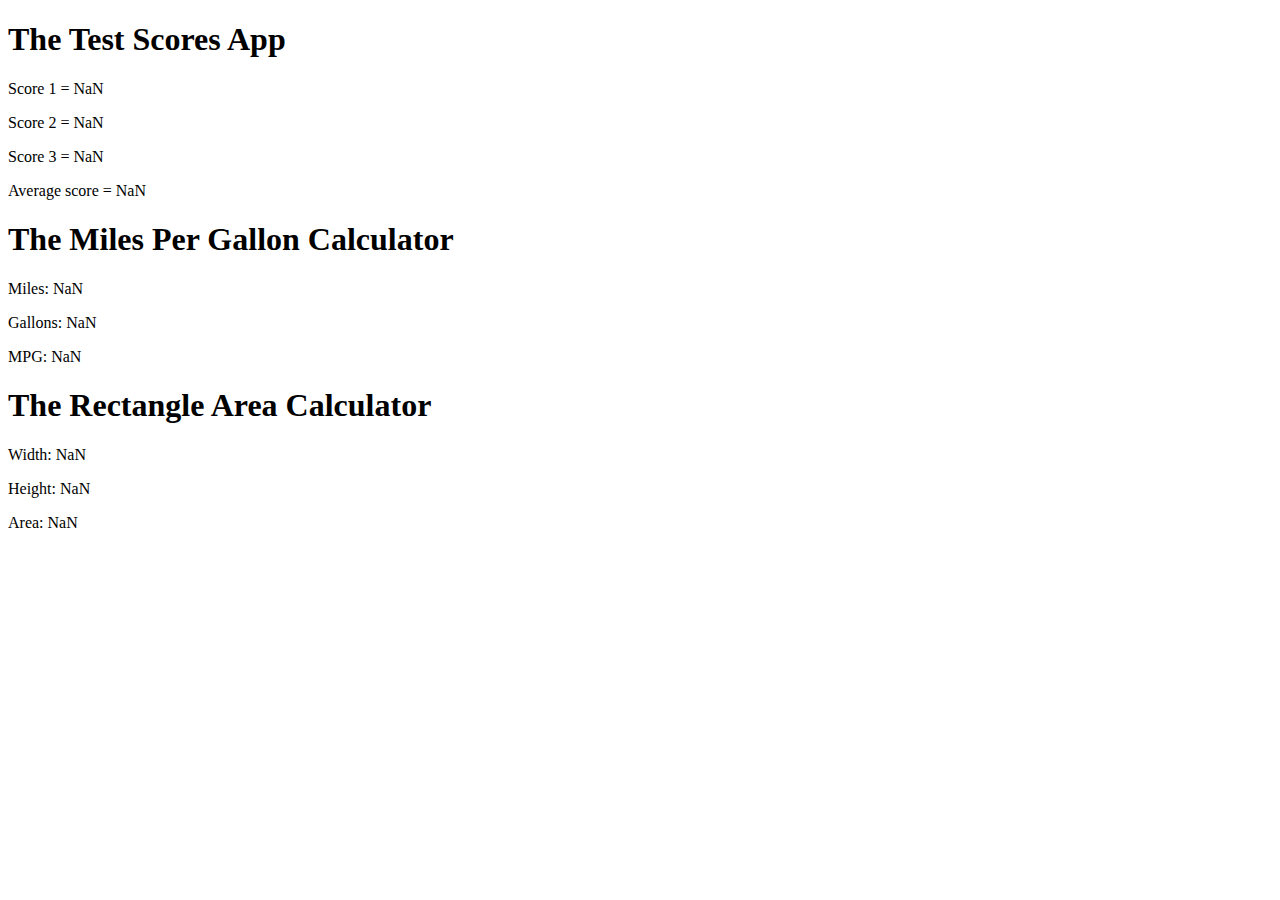
<file: jsdemo.html>
<!DOCTYPE html>
<html lang="en">
<head>
    <meta charset="UTF-8">
    <meta name="viewport" content="width=device-width, initial-scale=1.0">
    <title>Document</title>
</head>
<body>
    <h1>The Test Scores App</h1>
    <script src="jsfile.js"></script>  

    <h1>The Miles Per Gallon Calculator</h1>
    <script>
        const miles = parseInt(prompt("Enter miles driven"));
        const gallons = parseInt(prompt("Enter gallons of gas used"));
        const mpg = parseFloat(miles/gallons);
        const html2 = `<p>Miles: ${miles}</p>
                        <p>Gallons: ${gallons}</p>
                        <p>MPG: ${mpg.toFixed(2)}</p>`;
        document.write(html2);
    </script>   
    <h1>The Rectangle Area Calculator</h1>
    <script>
        const width = parseFloat(prompt("Enter the width of the rectangle:"));
        const height = parseFloat(prompt("Enter the height of the rectangle:"));
        const area = width * height;
        const htmlContent = `
            <p>Width: ${width}</p>
            <p>Height: ${height}</p>
            <p>Area: ${area.toFixed(3)}</p>
        `;
        document.write(htmlContent);
    </script>
    </script>
</body>
</html>
</file>
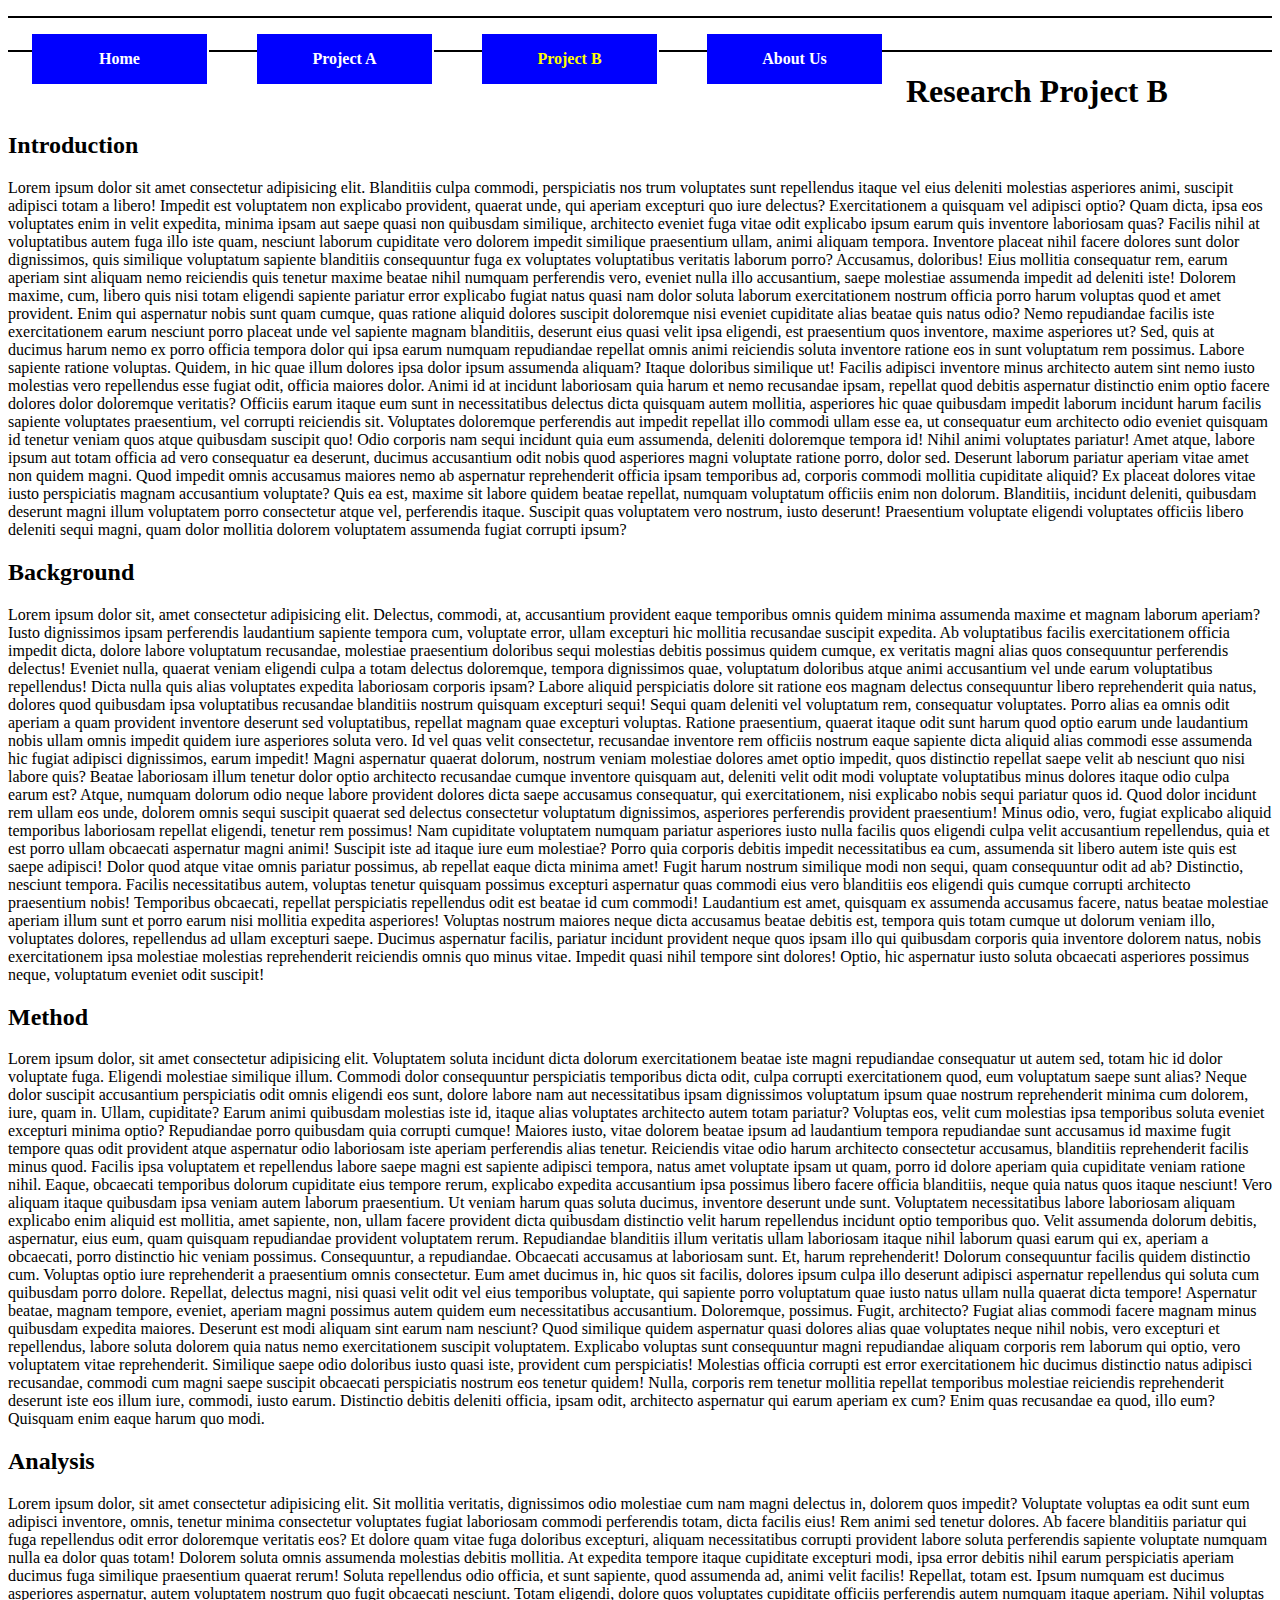
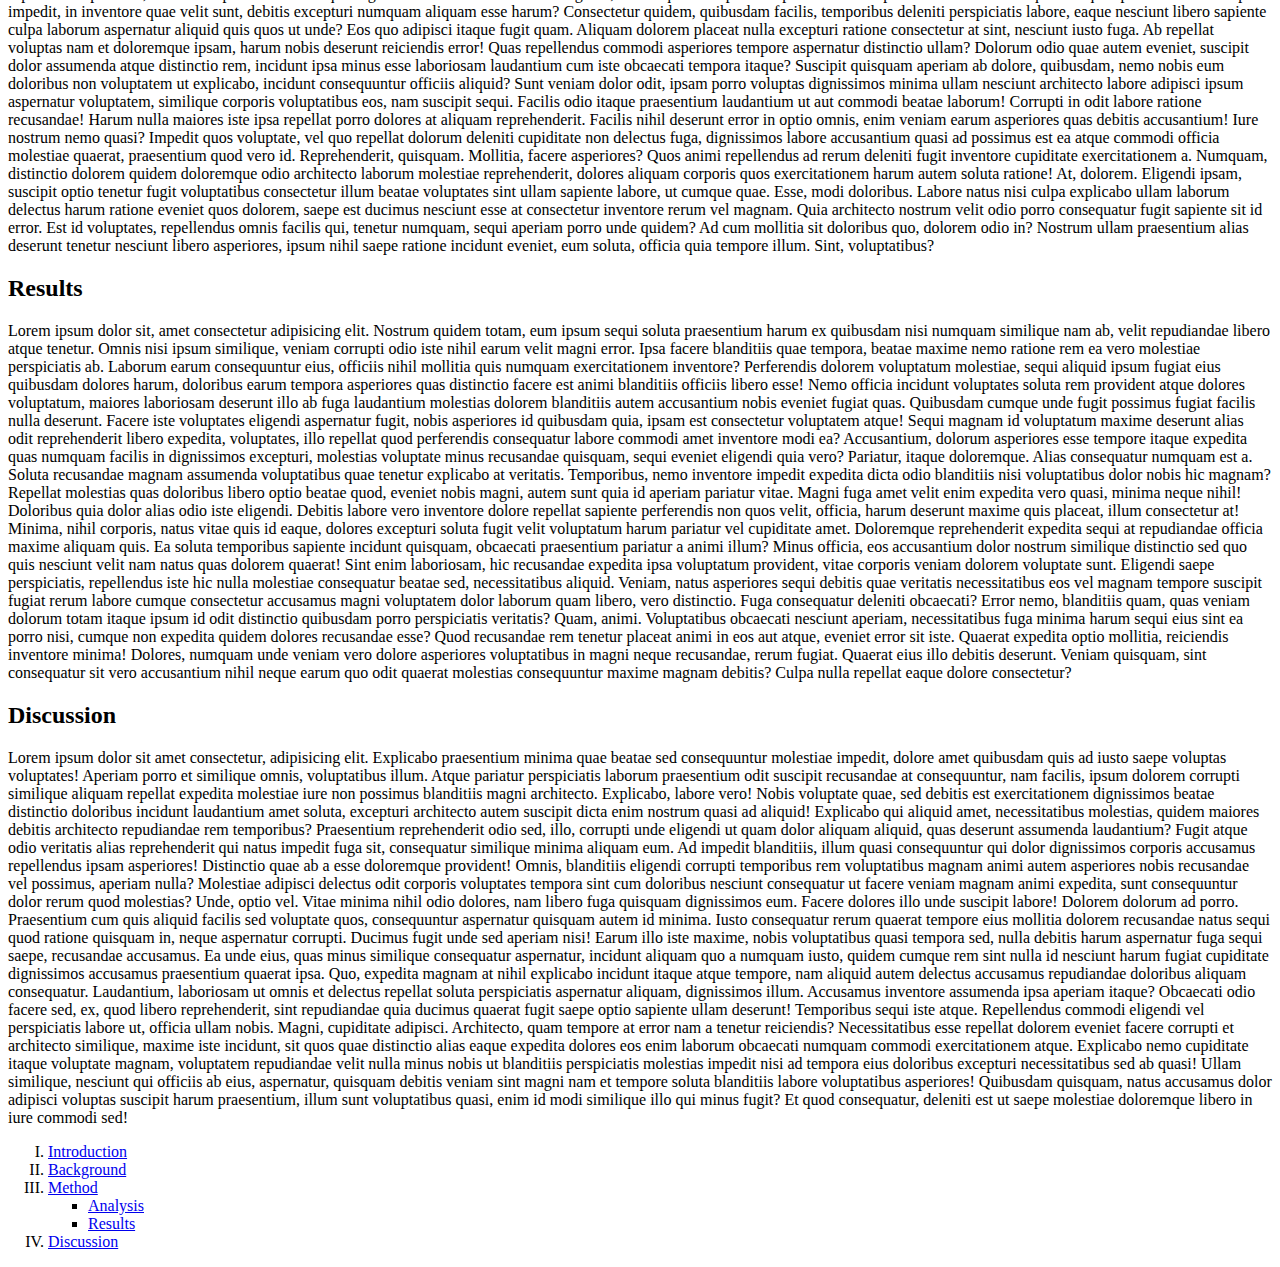
<file: menu5.html>
<!DOCTYPE html>
<html lang="en">
<head>
    <meta charset="UTF-8">
    <meta name="viewport" content="width=device-width, initial-scale=1.0">
    <meta name="description" content="Keltrin Parker's personal website">
    <meta name="keywords" content="kampool,wipawayangkool, shsu, mis, professor">
    <title>Keltrin Parker Research</title>
    <link rel="stylesheet" href="styles/menu5.css">
</head>
<body>
    <nav id="nav_menu">
    <ul>
        <li><a href="index.html">Home</a></li>
        <li><a href="project.html">Project A</a></li>
        <li><a href="menu5.html" class="current">Project B</a></li>
        <li><a href="#" class="lastitem">About Us</a></li>
    </ul>
</nav>
<article>
    <h1>Research Project B</h1>
    <h2 id="Introduction">Introduction</h2>
    <p>Lorem ipsum dolor sit amet consectetur adipisicing elit. Blanditiis culpa commodi, perspiciatis nos trum voluptates sunt repellendus itaque vel eius deleniti molestias asperiores animi, suscipit adipisci totam a libero! Impedit est voluptatem non explicabo provident, quaerat unde, qui aperiam excepturi quo iure delectus? Exercitationem a quisquam vel adipisci optio? Quam dicta, ipsa eos voluptates enim in velit expedita, minima ipsam aut saepe quasi non quibusdam similique, architecto eveniet fuga vitae odit explicabo ipsum earum quis inventore laboriosam quas? Facilis nihil at voluptatibus autem fuga illo iste quam, nesciunt laborum cupiditate vero dolorem impedit similique praesentium ullam, animi aliquam tempora. Inventore placeat nihil facere dolores sunt dolor dignissimos, quis similique voluptatum sapiente blanditiis consequuntur fuga ex voluptates voluptatibus veritatis laborum porro? Accusamus, doloribus! Eius mollitia consequatur rem, earum aperiam sint aliquam nemo reiciendis quis tenetur maxime beatae nihil numquam perferendis vero, eveniet nulla illo accusantium, saepe molestiae assumenda impedit ad deleniti iste! Dolorem maxime, cum, libero quis nisi totam eligendi sapiente pariatur error explicabo fugiat natus quasi nam dolor soluta laborum exercitationem nostrum officia porro harum voluptas quod et amet provident. Enim qui aspernatur nobis sunt quam cumque, quas ratione aliquid dolores suscipit doloremque nisi eveniet cupiditate alias beatae quis natus odio? Nemo repudiandae facilis iste exercitationem earum nesciunt porro placeat unde vel sapiente magnam blanditiis, deserunt eius quasi velit ipsa eligendi, est praesentium quos inventore, maxime asperiores ut? Sed, quis at ducimus harum nemo ex porro officia tempora dolor qui ipsa earum numquam repudiandae repellat omnis animi reiciendis soluta inventore ratione eos in sunt voluptatum rem possimus. Labore sapiente ratione voluptas. Quidem, in hic quae illum dolores ipsa dolor ipsum assumenda aliquam? Itaque doloribus similique ut! Facilis adipisci inventore minus architecto autem sint nemo iusto molestias vero repellendus esse fugiat odit, officia maiores dolor. Animi id at incidunt laboriosam quia harum et nemo recusandae ipsam, repellat quod debitis aspernatur distinctio enim optio facere dolores dolor doloremque veritatis? Officiis earum itaque eum sunt in necessitatibus delectus dicta quisquam autem mollitia, asperiores hic quae quibusdam impedit laborum incidunt harum facilis sapiente voluptates praesentium, vel corrupti reiciendis sit. Voluptates doloremque perferendis aut impedit repellat illo commodi ullam esse ea, ut consequatur eum architecto odio eveniet quisquam id tenetur veniam quos atque quibusdam suscipit quo! Odio corporis nam sequi incidunt quia eum assumenda, deleniti doloremque tempora id! Nihil animi voluptates pariatur! Amet atque, labore ipsum aut totam officia ad vero consequatur ea deserunt, ducimus accusantium odit nobis quod asperiores magni voluptate ratione porro, dolor sed. Deserunt laborum pariatur aperiam vitae amet non quidem magni. Quod impedit omnis accusamus maiores nemo ab aspernatur reprehenderit officia ipsam temporibus ad, corporis commodi mollitia cupiditate aliquid? Ex placeat dolores vitae iusto perspiciatis magnam accusantium voluptate? Quis ea est, maxime sit labore quidem beatae repellat, numquam voluptatum officiis enim non dolorum. Blanditiis, incidunt deleniti, quibusdam deserunt magni illum voluptatem porro consectetur atque vel, perferendis itaque. Suscipit quas voluptatem vero nostrum, iusto deserunt! Praesentium voluptate eligendi voluptates officiis libero deleniti sequi magni, quam dolor mollitia dolorem voluptatem assumenda fugiat corrupti ipsum?</p>
    <h2 id="Background">Background</h2>
    <p>Lorem ipsum dolor sit, amet consectetur adipisicing elit. Delectus, commodi, at, accusantium provident eaque temporibus omnis quidem minima assumenda maxime et magnam laborum aperiam? Iusto dignissimos ipsam perferendis laudantium sapiente tempora cum, voluptate error, ullam excepturi hic mollitia recusandae suscipit expedita. Ab voluptatibus facilis exercitationem officia impedit dicta, dolore labore voluptatum recusandae, molestiae praesentium doloribus sequi molestias debitis possimus quidem cumque, ex veritatis magni alias quos consequuntur perferendis delectus! Eveniet nulla, quaerat veniam eligendi culpa a totam delectus doloremque, tempora dignissimos quae, voluptatum doloribus atque animi accusantium vel unde earum voluptatibus repellendus! Dicta nulla quis alias voluptates expedita laboriosam corporis ipsam? Labore aliquid perspiciatis dolore sit ratione eos magnam delectus consequuntur libero reprehenderit quia natus, dolores quod quibusdam ipsa voluptatibus recusandae blanditiis nostrum quisquam excepturi sequi! Sequi quam deleniti vel voluptatum rem, consequatur voluptates. Porro alias ea omnis odit aperiam a quam provident inventore deserunt sed voluptatibus, repellat magnam quae excepturi voluptas. Ratione praesentium, quaerat itaque odit sunt harum quod optio earum unde laudantium nobis ullam omnis impedit quidem iure asperiores soluta vero. Id vel quas velit consectetur, recusandae inventore rem officiis nostrum eaque sapiente dicta aliquid alias commodi esse assumenda hic fugiat adipisci dignissimos, earum impedit! Magni aspernatur quaerat dolorum, nostrum veniam molestiae dolores amet optio impedit, quos distinctio repellat saepe velit ab nesciunt quo nisi labore quis? Beatae laboriosam illum tenetur dolor optio architecto recusandae cumque inventore quisquam aut, deleniti velit odit modi voluptate voluptatibus minus dolores itaque odio culpa earum est? Atque, numquam dolorum odio neque labore provident dolores dicta saepe accusamus consequatur, qui exercitationem, nisi explicabo nobis sequi pariatur quos id. Quod dolor incidunt rem ullam eos unde, dolorem omnis sequi suscipit quaerat sed delectus consectetur voluptatum dignissimos, asperiores perferendis provident praesentium! Minus odio, vero, fugiat explicabo aliquid temporibus laboriosam repellat eligendi, tenetur rem possimus! Nam cupiditate voluptatem numquam pariatur asperiores iusto nulla facilis quos eligendi culpa velit accusantium repellendus, quia et est porro ullam obcaecati aspernatur magni animi! Suscipit iste ad itaque iure eum molestiae? Porro quia corporis debitis impedit necessitatibus ea cum, assumenda sit libero autem iste quis est saepe adipisci! Dolor quod atque vitae omnis pariatur possimus, ab repellat eaque dicta minima amet! Fugit harum nostrum similique modi non sequi, quam consequuntur odit ad ab? Distinctio, nesciunt tempora. Facilis necessitatibus autem, voluptas tenetur quisquam possimus excepturi aspernatur quas commodi eius vero blanditiis eos eligendi quis cumque corrupti architecto praesentium nobis! Temporibus obcaecati, repellat perspiciatis repellendus odit est beatae id cum commodi! Laudantium est amet, quisquam ex assumenda accusamus facere, natus beatae molestiae aperiam illum sunt et porro earum nisi mollitia expedita asperiores! Voluptas nostrum maiores neque dicta accusamus beatae debitis est, tempora quis totam cumque ut dolorum veniam illo, voluptates dolores, repellendus ad ullam excepturi saepe. Ducimus aspernatur facilis, pariatur incidunt provident neque quos ipsam illo qui quibusdam corporis quia inventore dolorem natus, nobis exercitationem ipsa molestiae molestias reprehenderit reiciendis omnis quo minus vitae. Impedit quasi nihil tempore sint dolores! Optio, hic aspernatur iusto soluta obcaecati asperiores possimus neque, voluptatum eveniet odit suscipit!</p>
    <h2 id="Method">Method</h2>
    <p>Lorem ipsum dolor, sit amet consectetur adipisicing elit. Voluptatem soluta incidunt dicta dolorum exercitationem beatae iste magni repudiandae consequatur ut autem sed, totam hic id dolor voluptate fuga. Eligendi molestiae similique illum. Commodi dolor consequuntur perspiciatis temporibus dicta odit, culpa corrupti exercitationem quod, eum voluptatum saepe sunt alias? Neque dolor suscipit accusantium perspiciatis odit omnis eligendi eos sunt, dolore labore nam aut necessitatibus ipsam dignissimos voluptatum ipsum quae nostrum reprehenderit minima cum dolorem, iure, quam in. Ullam, cupiditate? Earum animi quibusdam molestias iste id, itaque alias voluptates architecto autem totam pariatur? Voluptas eos, velit cum molestias ipsa temporibus soluta eveniet excepturi minima optio? Repudiandae porro quibusdam quia corrupti cumque! Maiores iusto, vitae dolorem beatae ipsum ad laudantium tempora repudiandae sunt accusamus id maxime fugit tempore quas odit provident atque aspernatur odio laboriosam iste aperiam perferendis alias tenetur. Reiciendis vitae odio harum architecto consectetur accusamus, blanditiis reprehenderit facilis minus quod. Facilis ipsa voluptatem et repellendus labore saepe magni est sapiente adipisci tempora, natus amet voluptate ipsam ut quam, porro id dolore aperiam quia cupiditate veniam ratione nihil. Eaque, obcaecati temporibus dolorum cupiditate eius tempore rerum, explicabo expedita accusantium ipsa possimus libero facere officia blanditiis, neque quia natus quos itaque nesciunt! Vero aliquam itaque quibusdam ipsa veniam autem laborum praesentium. Ut veniam harum quas soluta ducimus, inventore deserunt unde sunt. Voluptatem necessitatibus labore laboriosam aliquam explicabo enim aliquid est mollitia, amet sapiente, non, ullam facere provident dicta quibusdam distinctio velit harum repellendus incidunt optio temporibus quo. Velit assumenda dolorum debitis, aspernatur, eius eum, quam quisquam repudiandae provident voluptatem rerum. Repudiandae blanditiis illum veritatis ullam laboriosam itaque nihil laborum quasi earum qui ex, aperiam a obcaecati, porro distinctio hic veniam possimus. Consequuntur, a repudiandae. Obcaecati accusamus at laboriosam sunt. Et, harum reprehenderit! Dolorum consequuntur facilis quidem distinctio cum. Voluptas optio iure reprehenderit a praesentium omnis consectetur. Eum amet ducimus in, hic quos sit facilis, dolores ipsum culpa illo deserunt adipisci aspernatur repellendus qui soluta cum quibusdam porro dolore. Repellat, delectus magni, nisi quasi velit odit vel eius temporibus voluptate, qui sapiente porro voluptatum quae iusto natus ullam nulla quaerat dicta tempore! Aspernatur beatae, magnam tempore, eveniet, aperiam magni possimus autem quidem eum necessitatibus accusantium. Doloremque, possimus. Fugit, architecto? Fugiat alias commodi facere magnam minus quibusdam expedita maiores. Deserunt est modi aliquam sint earum nam nesciunt? Quod similique quidem aspernatur quasi dolores alias quae voluptates neque nihil nobis, vero excepturi et repellendus, labore soluta dolorem quia natus nemo exercitationem suscipit voluptatem. Explicabo voluptas sunt consequuntur magni repudiandae aliquam corporis rem laborum qui optio, vero voluptatem vitae reprehenderit. Similique saepe odio doloribus iusto quasi iste, provident cum perspiciatis! Molestias officia corrupti est error exercitationem hic ducimus distinctio natus adipisci recusandae, commodi cum magni saepe suscipit obcaecati perspiciatis nostrum eos tenetur quidem! Nulla, corporis rem tenetur mollitia repellat temporibus molestiae reiciendis reprehenderit deserunt iste eos illum iure, commodi, iusto earum. Distinctio debitis deleniti officia, ipsam odit, architecto aspernatur qui earum aperiam ex cum? Enim quas recusandae ea quod, illo eum? Quisquam enim eaque harum quo modi.</p>
    <h2 id="Analysis">Analysis</h2>
    <p>Lorem ipsum dolor, sit amet consectetur adipisicing elit. Sit mollitia veritatis, dignissimos odio molestiae cum nam magni delectus in, dolorem quos impedit? Voluptate voluptas ea odit sunt eum adipisci inventore, omnis, tenetur minima consectetur voluptates fugiat laboriosam commodi perferendis totam, dicta facilis eius! Rem animi sed tenetur dolores. Ab facere blanditiis pariatur qui fuga repellendus odit error doloremque veritatis eos? Et dolore quam vitae fuga doloribus excepturi, aliquam necessitatibus corrupti provident labore soluta perferendis sapiente voluptate numquam nulla ea dolor quas totam! Dolorem soluta omnis assumenda molestias debitis mollitia. At expedita tempore itaque cupiditate excepturi modi, ipsa error debitis nihil earum perspiciatis aperiam ducimus fuga similique praesentium quaerat rerum! Soluta repellendus odio officia, et sunt sapiente, quod assumenda ad, animi velit facilis! Repellat, totam est. Ipsum numquam est ducimus asperiores aspernatur, autem voluptatem nostrum quo fugit obcaecati nesciunt. Totam eligendi, dolore quos voluptates cupiditate officiis perferendis autem numquam itaque aperiam. Nihil voluptas impedit, in inventore quae velit sunt, debitis excepturi numquam aliquam esse harum? Consectetur quidem, quibusdam facilis, temporibus deleniti perspiciatis labore, eaque nesciunt libero sapiente culpa laborum aspernatur aliquid quis quos ut unde? Eos quo adipisci itaque fugit quam. Aliquam dolorem placeat nulla excepturi ratione consectetur at sint, nesciunt iusto fuga. Ab repellat voluptas nam et doloremque ipsam, harum nobis deserunt reiciendis error! Quas repellendus commodi asperiores tempore aspernatur distinctio ullam? Dolorum odio quae autem eveniet, suscipit dolor assumenda atque distinctio rem, incidunt ipsa minus esse laboriosam laudantium cum iste obcaecati tempora itaque? Suscipit quisquam aperiam ab dolore, quibusdam, nemo nobis eum doloribus non voluptatem ut explicabo, incidunt consequuntur officiis aliquid? Sunt veniam dolor odit, ipsam porro voluptas dignissimos minima ullam nesciunt architecto labore adipisci ipsum aspernatur voluptatem, similique corporis voluptatibus eos, nam suscipit sequi. Facilis odio itaque praesentium laudantium ut aut commodi beatae laborum! Corrupti in odit labore ratione recusandae! Harum nulla maiores iste ipsa repellat porro dolores at aliquam reprehenderit. Facilis nihil deserunt error in optio omnis, enim veniam earum asperiores quas debitis accusantium! Iure nostrum nemo quasi? Impedit quos voluptate, vel quo repellat dolorum deleniti cupiditate non delectus fuga, dignissimos labore accusantium quasi ad possimus est ea atque commodi officia molestiae quaerat, praesentium quod vero id. Reprehenderit, quisquam. Mollitia, facere asperiores? Quos animi repellendus ad rerum deleniti fugit inventore cupiditate exercitationem a. Numquam, distinctio dolorem quidem doloremque odio architecto laborum molestiae reprehenderit, dolores aliquam corporis quos exercitationem harum autem soluta ratione! At, dolorem. Eligendi ipsam, suscipit optio tenetur fugit voluptatibus consectetur illum beatae voluptates sint ullam sapiente labore, ut cumque quae. Esse, modi doloribus. Labore natus nisi culpa explicabo ullam laborum delectus harum ratione eveniet quos dolorem, saepe est ducimus nesciunt esse at consectetur inventore rerum vel magnam. Quia architecto nostrum velit odio porro consequatur fugit sapiente sit id error. Est id voluptates, repellendus omnis facilis qui, tenetur numquam, sequi aperiam porro unde quidem? Ad cum mollitia sit doloribus quo, dolorem odio in? Nostrum ullam praesentium alias deserunt tenetur nesciunt libero asperiores, ipsum nihil saepe ratione incidunt eveniet, eum soluta, officia quia tempore illum. Sint, voluptatibus?</p>
    <h2 id="Results">Results</h2>
    <p>Lorem ipsum dolor sit, amet consectetur adipisicing elit. Nostrum quidem totam, eum ipsum sequi soluta praesentium harum ex quibusdam nisi numquam similique nam ab, velit repudiandae libero atque tenetur. Omnis nisi ipsum similique, veniam corrupti odio iste nihil earum velit magni error. Ipsa facere blanditiis quae tempora, beatae maxime nemo ratione rem ea vero molestiae perspiciatis ab. Laborum earum consequuntur eius, officiis nihil mollitia quis numquam exercitationem inventore? Perferendis dolorem voluptatum molestiae, sequi aliquid ipsum fugiat eius quibusdam dolores harum, doloribus earum tempora asperiores quas distinctio facere est animi blanditiis officiis libero esse! Nemo officia incidunt voluptates soluta rem provident atque dolores voluptatum, maiores laboriosam deserunt illo ab fuga laudantium molestias dolorem blanditiis autem accusantium nobis eveniet fugiat quas. Quibusdam cumque unde fugit possimus fugiat facilis nulla deserunt. Facere iste voluptates eligendi aspernatur fugit, nobis asperiores id quibusdam quia, ipsam est consectetur voluptatem atque! Sequi magnam id voluptatum maxime deserunt alias odit reprehenderit libero expedita, voluptates, illo repellat quod perferendis consequatur labore commodi amet inventore modi ea? Accusantium, dolorum asperiores esse tempore itaque expedita quas numquam facilis in dignissimos excepturi, molestias voluptate minus recusandae quisquam, sequi eveniet eligendi quia vero? Pariatur, itaque doloremque. Alias consequatur numquam est a. Soluta recusandae magnam assumenda voluptatibus quae tenetur explicabo at veritatis. Temporibus, nemo inventore impedit expedita dicta odio blanditiis nisi voluptatibus dolor nobis hic magnam? Repellat molestias quas doloribus libero optio beatae quod, eveniet nobis magni, autem sunt quia id aperiam pariatur vitae. Magni fuga amet velit enim expedita vero quasi, minima neque nihil! Doloribus quia dolor alias odio iste eligendi. Debitis labore vero inventore dolore repellat sapiente perferendis non quos velit, officia, harum deserunt maxime quis placeat, illum consectetur at! Minima, nihil corporis, natus vitae quis id eaque, dolores excepturi soluta fugit velit voluptatum harum pariatur vel cupiditate amet. Doloremque reprehenderit expedita sequi at repudiandae officia maxime aliquam quis. Ea soluta temporibus sapiente incidunt quisquam, obcaecati praesentium pariatur a animi illum? Minus officia, eos accusantium dolor nostrum similique distinctio sed quo quis nesciunt velit nam natus quas dolorem quaerat! Sint enim laboriosam, hic recusandae expedita ipsa voluptatum provident, vitae corporis veniam dolorem voluptate sunt. Eligendi saepe perspiciatis, repellendus iste hic nulla molestiae consequatur beatae sed, necessitatibus aliquid. Veniam, natus asperiores sequi debitis quae veritatis necessitatibus eos vel magnam tempore suscipit fugiat rerum labore cumque consectetur accusamus magni voluptatem dolor laborum quam libero, vero distinctio. Fuga consequatur deleniti obcaecati? Error nemo, blanditiis quam, quas veniam dolorum totam itaque ipsum id odit distinctio quibusdam porro perspiciatis veritatis? Quam, animi. Voluptatibus obcaecati nesciunt aperiam, necessitatibus fuga minima harum sequi eius sint ea porro nisi, cumque non expedita quidem dolores recusandae esse? Quod recusandae rem tenetur placeat animi in eos aut atque, eveniet error sit iste. Quaerat expedita optio mollitia, reiciendis inventore minima! Dolores, numquam unde veniam vero dolore asperiores voluptatibus in magni neque recusandae, rerum fugiat. Quaerat eius illo debitis deserunt. Veniam quisquam, sint consequatur sit vero accusantium nihil neque earum quo odit quaerat molestias consequuntur maxime magnam debitis? Culpa nulla repellat eaque dolore consectetur?</p>
    <h2 id="Discussion">Discussion</h2>
    <p>Lorem ipsum dolor sit amet consectetur, adipisicing elit. Explicabo praesentium minima quae beatae sed consequuntur molestiae impedit, dolore amet quibusdam quis ad iusto saepe voluptas voluptates! Aperiam porro et similique omnis, voluptatibus illum. Atque pariatur perspiciatis laborum praesentium odit suscipit recusandae at consequuntur, nam facilis, ipsum dolorem corrupti similique aliquam repellat expedita molestiae iure non possimus blanditiis magni architecto. Explicabo, labore vero! Nobis voluptate quae, sed debitis est exercitationem dignissimos beatae distinctio doloribus incidunt laudantium amet soluta, excepturi architecto autem suscipit dicta enim nostrum quasi ad aliquid! Explicabo qui aliquid amet, necessitatibus molestias, quidem maiores debitis architecto repudiandae rem temporibus? Praesentium reprehenderit odio sed, illo, corrupti unde eligendi ut quam dolor aliquam aliquid, quas deserunt assumenda laudantium? Fugit atque odio veritatis alias reprehenderit qui natus impedit fuga sit, consequatur similique minima aliquam eum. Ad impedit blanditiis, illum quasi consequuntur qui dolor dignissimos corporis accusamus repellendus ipsam asperiores! Distinctio quae ab a esse doloremque provident! Omnis, blanditiis eligendi corrupti temporibus rem voluptatibus magnam animi autem asperiores nobis recusandae vel possimus, aperiam nulla? Molestiae adipisci delectus odit corporis voluptates tempora sint cum doloribus nesciunt consequatur ut facere veniam magnam animi expedita, sunt consequuntur dolor rerum quod molestias? Unde, optio vel. Vitae minima nihil odio dolores, nam libero fuga quisquam dignissimos eum. Facere dolores illo unde suscipit labore! Dolorem dolorum ad porro. Praesentium cum quis aliquid facilis sed voluptate quos, consequuntur aspernatur quisquam autem id minima. Iusto consequatur rerum quaerat tempore eius mollitia dolorem recusandae natus sequi quod ratione quisquam in, neque aspernatur corrupti. Ducimus fugit unde sed aperiam nisi! Earum illo iste maxime, nobis voluptatibus quasi tempora sed, nulla debitis harum aspernatur fuga sequi saepe, recusandae accusamus. Ea unde eius, quas minus similique consequatur aspernatur, incidunt aliquam quo a numquam iusto, quidem cumque rem sint nulla id nesciunt harum fugiat cupiditate dignissimos accusamus praesentium quaerat ipsa. Quo, expedita magnam at nihil explicabo incidunt itaque atque tempore, nam aliquid autem delectus accusamus repudiandae doloribus aliquam consequatur. Laudantium, laboriosam ut omnis et delectus repellat soluta perspiciatis aspernatur aliquam, dignissimos illum. Accusamus inventore assumenda ipsa aperiam itaque? Obcaecati odio facere sed, ex, quod libero reprehenderit, sint repudiandae quia ducimus quaerat fugit saepe optio sapiente ullam deserunt! Temporibus sequi iste atque. Repellendus commodi eligendi vel perspiciatis labore ut, officia ullam nobis. Magni, cupiditate adipisci. Architecto, quam tempore at error nam a tenetur reiciendis? Necessitatibus esse repellat dolorem eveniet facere corrupti et architecto similique, maxime iste incidunt, sit quos quae distinctio alias eaque expedita dolores eos enim laborum obcaecati numquam commodi exercitationem atque. Explicabo nemo cupiditate itaque voluptate magnam, voluptatem repudiandae velit nulla minus nobis ut blanditiis perspiciatis molestias impedit nisi ad tempora eius doloribus excepturi necessitatibus sed ab quasi! Ullam similique, nesciunt qui officiis ab eius, aspernatur, quisquam debitis veniam sint magni nam et tempore soluta blanditiis labore voluptatibus asperiores! Quibusdam quisquam, natus accusamus dolor adipisci voluptas suscipit harum praesentium, illum sunt voluptatibus quasi, enim id modi similique illo qui minus fugit? Et quod consequatur, deleniti est ut saepe molestiae doloremque libero in iure commodi sed!</p>
</article>
<aside>
    <ol>
        <li><a href="#Introduction">Introduction</a></li>
        <li><a href="#Background">Background</a></li>
        <li><a href="#Method">Method</a></li>
        <ul>
            <li> <a href="#Analysis">Analysis</a></li>
            <li><a href="#Results">Results</a></li>
        </ul>
        <li> <a href="#Discussion">Discussion</a></li>
    </ol>
</aside>
</body>
</html>
</file>
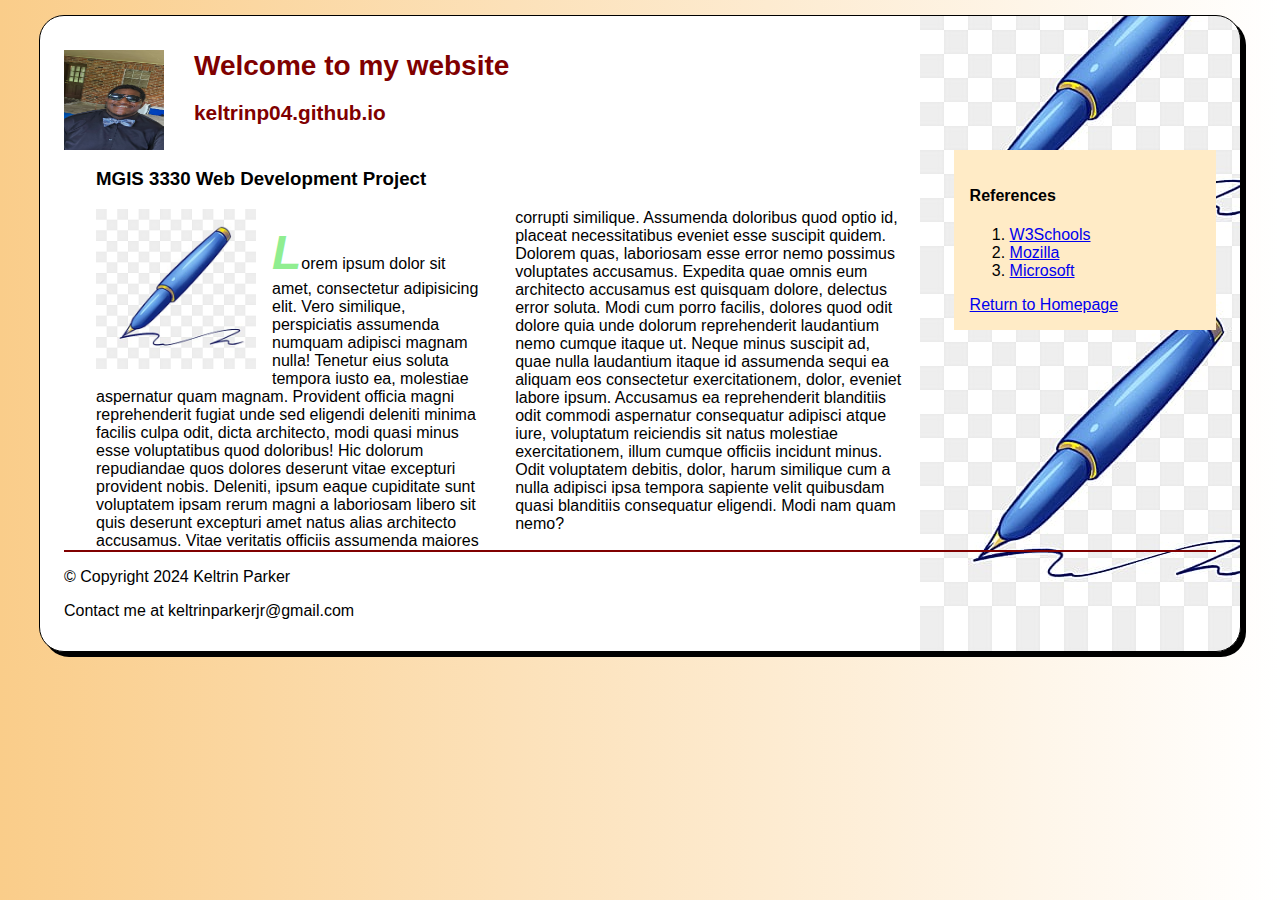
<file: project.html>
<!DOCTYPE html>
<html lang="en">
<head>
    <meta charset="UTF-8">
    <meta name="viewport" content="width=device-width, initial-scale=1.0">
    <meta name="description" content="Keltrin Parker's personal website">
    <meta name="keywords" content="kampool,wipawayangkool, shsu, mis, professor">
    <title>Keltrin Parker Project</title>
    <link rel="stylesheet" href="styles/project.css">
</head>
<body>
    <header>
        <img src="images/20240601_101557.jpg" alt="Keltrin's image" height="100" width="100">
        <h1 class="shadow">Welcome to my website</h1>
        <h2 class="shadow">keltrinp04.github.io</h2>
    </header>
    <article>
        <h3>MGIS 3330 Web Development Project</h3>
        <img src="images/image.jpg" alt="Jupiter's image" width="160"> 
        <p>Lorem ipsum dolor sit amet, consectetur adipisicing elit. Vero similique, perspiciatis assumenda numquam adipisci magnam nulla! Tenetur eius soluta tempora iusto ea, molestiae aspernatur quam magnam. Provident officia magni reprehenderit fugiat unde sed eligendi deleniti minima facilis culpa odit, dicta architecto, modi quasi minus esse voluptatibus quod doloribus! Hic dolorum repudiandae quos dolores deserunt vitae excepturi provident nobis. Deleniti, ipsum eaque cupiditate sunt voluptatem ipsam rerum magni a laboriosam libero sit quis deserunt excepturi amet natus alias architecto accusamus. Vitae veritatis officiis assumenda maiores corrupti similique. Assumenda doloribus quod optio id, placeat necessitatibus eveniet esse suscipit quidem. Dolorem quas, laboriosam esse error nemo possimus voluptates accusamus. Expedita quae omnis eum architecto accusamus est quisquam dolore, delectus error soluta. Modi cum porro facilis, dolores quod odit dolore quia unde dolorum reprehenderit laudantium nemo cumque itaque ut. Neque minus suscipit ad, quae nulla laudantium itaque id assumenda sequi ea aliquam eos consectetur exercitationem, dolor, eveniet labore ipsum. Accusamus ea reprehenderit blanditiis odit commodi aspernatur consequatur adipisci atque iure, voluptatum reiciendis sit natus molestiae exercitationem, illum cumque officiis incidunt minus. Odit voluptatem debitis, dolor, harum similique cum a nulla adipisci ipsa tempora sapiente velit quibusdam quasi blanditiis consequatur eligendi. Modi nam quam nemo?</p>
    </article>
    <aside>
        <h4>References</h4>
        <ol>
            <li><a href="https://www.w3schools.com/">W3Schools</a></li>
            <li><a href="https://www.mozilla.org/en-US/?v=2">Mozilla</a></li>
            <li><a href="https://www.microsoft.com/en-us/">Microsoft</a></li>
        </ol>
        <a href="index.html">Return to Homepage</a>
    </aside>
    <footer>
        <p class="copyright">&copy; Copyright 2024 Keltrin Parker</p>
    </footer>
    <p class="fixed">Contact me at keltrinparkerjr@gmail.com</p>
</body>
</html>
</file>
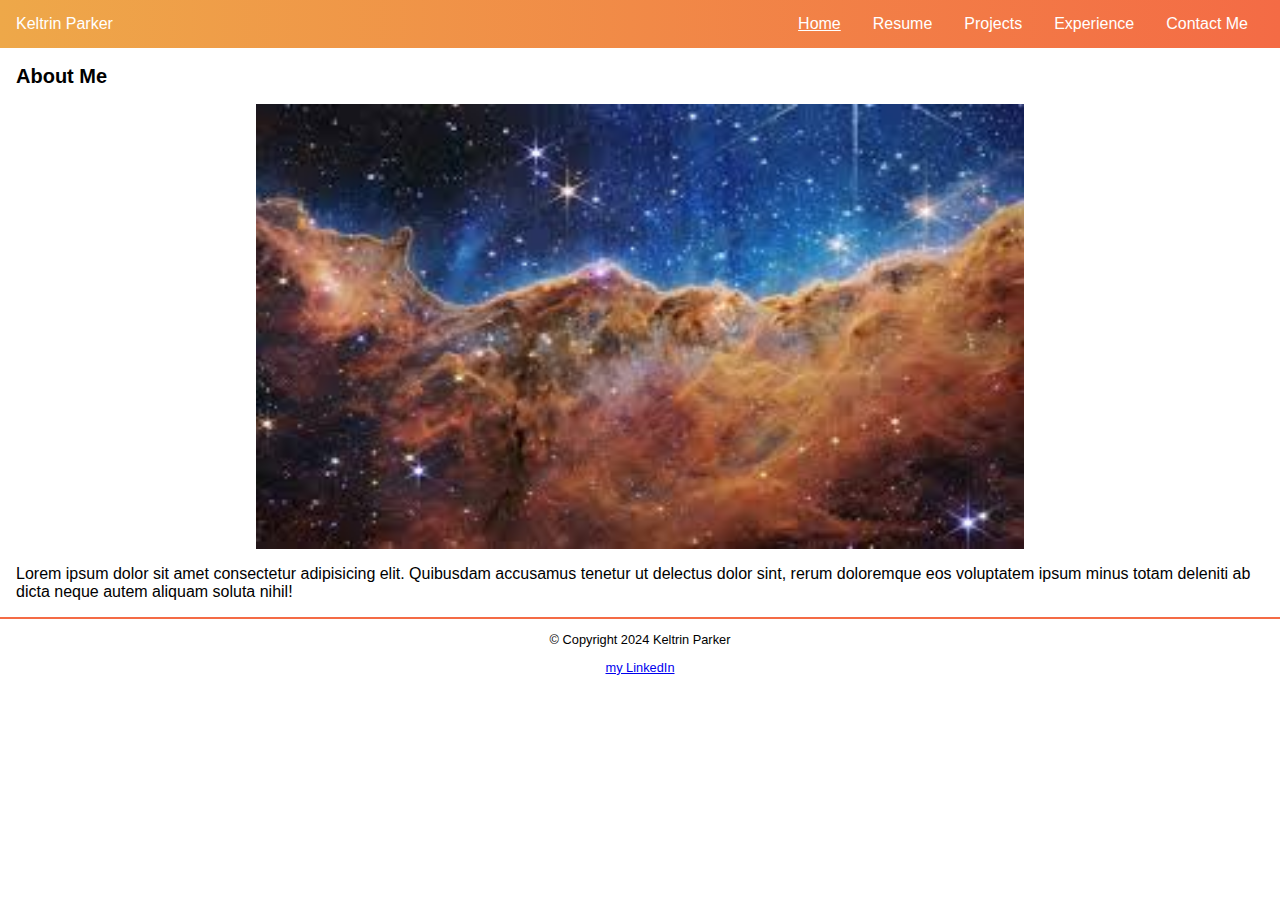
<file: rwd5.html>
<!DOCTYPE html>
<html lang="en">
<head>
    <meta charset="UTF-8">
    <meta name="viewport" content="width=device-width, initial-scale=1.0">
    <title>Q6: RWD</title>
    <link rel="stylesheet" href="styles/rwd5.css">
</head>
<body>
    <section class="top-nav">
        <div>
            <p>Keltrin Parker</p>
            </div>
            <input id="menu-toggle" type="checkbox">
            <label class="menu-button-container" for="menu-toggle">
            <div class="menu-button"></div>
            </label>
            <ul class="menu">
                <li><a class="current" href="rwd5.html">Home</a></li>
                <li><a href="files/Resume   (4).pdf" target="_blank">Resume</a></li>
                <li><a href="#">Projects</a></li>
                <li><a href="#">Experience</a></li>
                <li><a href="#">Contact Me</a></li>
            </ul>
    </section>
    <article>
        <h2> About Me </h2>
        <img src="images/nasa.jpeg" alt= "New image of the universe" title="New image of the universe">
        <p>Lorem ipsum dolor sit amet consectetur adipisicing elit. Quibusdam accusamus tenetur ut delectus dolor sint, rerum doloremque eos voluptatem ipsum minus totam deleniti ab dicta neque autem aliquam soluta nihil!</p>
    </article>
    <footer>
        <p class="copyright">&copy; Copyright 2024 Keltrin Parker</p>
        <a href="https://www.linkedin.com" target="_blank">my LinkedIn</a>
    </footer>
</body>
</html>
</file>
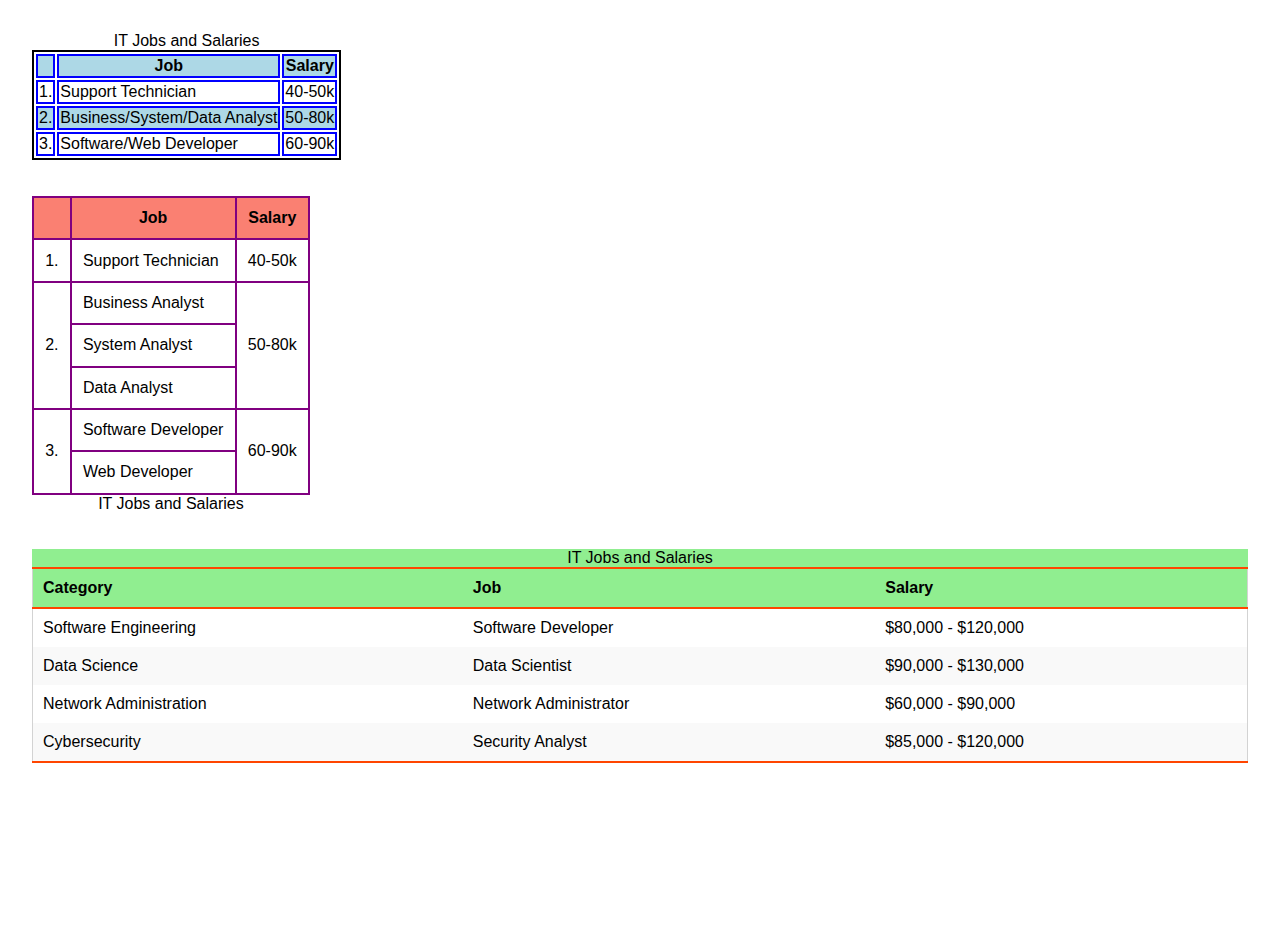
<file: table.html>
<!DOCTYPE html>
<html lang="en">
<head>
    <meta charset="UTF-8">
    <meta name="viewport" content="width=device-width, initial-scale=1.0">
    <title>Document</title>
    <link rel="stylesheet" href="styles/table.css">
</head>
<body>
    <table class="first">        
        <caption>IT Jobs and Salaries</caption>
        <tr>
            <th></th>
            <th>Job</th>
            <th>Salary</th>
        </tr>
        <tr>
            <td>1.</td>
            <td>Support Technician</td>
            <td>40-50k</td>
        </tr>
        <tr>
            <td>2.</td>
            <td>Business/System/Data Analyst</td>
            <td>50-80k</td>
        </tr>    
        <tr>
            <td>3.</td>
            <td>Software/Web Developer</td>
            <td>60-90k</td>
        </tr>        
    </table>
    <br><br>

    <table class="second">        
        <caption>IT Jobs and Salaries</caption>  
        <tr>
            <th></th>
            <th>Job</th>
            <th>Salary</th>
        </tr>
        <tr>
            <td>1.</td>
            <td>Support Technician</td>
            <td>40-50k</td>
        </tr>
        <tr>
            <td rowspan="3">2.</td>
            <td>Business Analyst</td>            
            <td rowspan="3">50-80k</td>
        </tr>    
        <tr>
            <td>System Analyst</td>  
        </tr>  
        <tr>
            <td>Data Analyst</td>  
        </tr> 
        <tr>
            <td rowspan="2">3.</td>
            <td>Software Developer</td>
            <td rowspan="2">60-90k</td>
        </tr>        
        <tr>
            <td>Web Developer</td>  
        </tr> 
    </table>
    <br><br>
    <table class="third">
        <caption>IT Jobs and Salaries</caption>
        <thead>
            <tr>
                <th>Category</th>
                <th>Job</th>
                <th>Salary</th>
            </tr>
        </thead>
        <tbody>
            <tr>
                <td>Software Engineering</td>
                <td>Software Developer</td>
                <td>$80,000 - $120,000</td>
            </tr>
            <tr>
                <td>Data Science</td>
                <td>Data Scientist</td>
                <td>$90,000 - $130,000</td>
            </tr>
            <tr>
                <td>Network Administration</td>
                <td>Network Administrator</td>
                <td>$60,000 - $90,000</td>
            </tr>
            <tr>
                <td>Cybersecurity</td>
                <td>Security Analyst</td>
                <td>$85,000 - $120,000</td>
            </tr>
        </tbody>
    </table>
    <br><br>
</body>
</html>
</file>
<file: styles/main1.css>
html {
    background-image: linear-gradient(to bottom, white 0%, #facd8a 100%);
}
body {
    font-family: Arial, Helvetica, sans-serif;
    font-size: 100%;
    width: 1000px;
    background-color: white;
    margin: 15px auto;
    padding: 15px 1.5em;
    border: 1px solid black;
    border-radius: 25px;
    box-shadow: 5px 5px 0 0;
    background-image: url("../images/image.jpg");
    background-repeat: repeat-y;
    background-position: right;
    background-attachment: fixed;
}
a:focus, a:hover {
    font-style: italic;
    color:orangered;
}
header h1{
    font-size: 175%;
    color: maroon;
    text-indent: 30px;
}
header h2 {
    font-size: 130%; 
    color: #800000;
    text-indent: 30px;
}
header img {
    float: left;
    margin-left: 2em;
}
.shadow {
    text-shadow: 2px 2px 2px rgb(128, 0, 0);
}
main {
    clear: left;
}
main h3 {
    margin: 3em 2em 1.5em;
    border: 5px double blue;
    border-radius: 20px;
    box-shadow: 3px 3px 4px 4px red;
    padding: 1em;
    font-size: 105%;
}
main nav {
margin: 1.5em 2em 1.5em;
border: 5px dashed blue;   
border-radius: 20px;       
box-shadow: 3px 3px 4px 4px red; 
padding: 0.5em;         
}
main div.contact{
margin: 1.5em 2em 0em;
border: 5px dotted style blue;
border-radius: 20px;
box-shadow: 3px 3px 4px 4px red;
padding: 1em;
}
#list {
    line-height: 1.5em;
}
footer p.copyright {
    text-align: center;
    font-size: 80%;
}
</file>
<file: styles/exam.css>
body {
    width: 95%;
    margin: 15px auto;
    background-image: url(../images/sh.jpeg); 
    background-repeat: repeat-y;
    background-position: right;
    background-attachment: fixed;
}

article {
    clear: left;
    width: 75%;
    float: left; 
    margin-right: 5%; 
    column-count: 3;
    column-rule: 2px dotted blue; 
    column-gap: 2em;
    margin-left: 2em;
    padding-top: 1em; 
}

article h1,
article h2 {
    color: blue;
}

aside {
    width: 20%;
    position: fixed; 
    right: 0;
    top: 80px; 
    background-color: lightblue;
}

ul {
    list-style-type: none; 
    padding: 0; 
}

li {
    padding-left: 20px; 
}

article p::first-letter {
    font-size: 3em;
    font-weight: bold;
    font-style: italic;
    color: black;
}

footer {
    clear: both;
    border-top: 2px solid darkcyan; 
    padding: 20px; 
    background-color: transparent; 
    text-align: center; 
    color: darkturquoise; 
    font-size: 1.2em; 
}

nav {
    background-color: blue; 
    padding: 10px; 
    position: relative; 
    z-index: 10; 
    float: left;
}

nav ul {
    list-style-type: none; 
    margin: 0; 
    padding: 0; 
    display: flex; 
    justify-content: space-between;
}

nav li {
    margin: 0 15px; 
}

nav a {
    color: white; 
    text-decoration: none; 
    padding: 5px 10px; 
    transition: background-color 0.3s; 
}

nav a:hover {
    background-color: rgba(255, 255, 255, 0.2); 
    border-radius: 5px; 
}

nav .current {
    color: yellow;
    border-radius: 5px; 
    background-color: rgba(255, 255, 255, 0.2); 
}

nav .lastitem {
    margin-right: 0; 
}
article img {
    float: right; 
    margin-right: 1em; 
    margin-bottom: 1em; 
    max-width: 100%; 
    z-index: 5; 
    position: relative; 
}
</file>
<file: styles/form5.css>
fieldset {
    width: 40em;
    margin-top: 1em;
    margin-bottom: 1em;
    padding-top: .5em;
}
legend {
    color: #931420;
    font-weight: bold;
    font-size: 85%;
    margin-bottom: .5em;
}
label, input, select {
    font-size: 90%;
}
label {
    float: left;
    width: 9em;
    text-align: right;
}
input, select {
    margin-left: .5em;
    margin-bottom: .5em;
}
input:required {
    border: 3px solid red;
}
input:valid {
    border: 1px solid black;
}
input:invalid {
    box-shadow: none;
}
br {
    clear: both;
}
textarea {
    height: 5em;
    width: 35em;
}
#buttons input {
    width: 10em;
}
</file>
<file: styles/menu5.css>
#nav_menu ul {
    list-style-type: none;
    padding: 1em 0; /* padding above and below li
    elements */
    text-align: center;
    border-top: 2px solid black;
    border-bottom: 2px solid black; }
    #nav_menu ul li {
    display: inline;
    padding: 0 1.5em; }
    #nav_menu ul li a {
    font-weight: bold;
    color: blue; }
    #nav_menu ul li a.current { text-decoration: none; }
    #nav_menu ul { list-style-type: none; }

#nav_menu ul li { float: left; }
#nav_menu ul li a {
text-align: center;
display: block;
width: 175px;
padding: 1em 0; /* padding above and below a
elements */
text-decoration: none;
background-color: blue;
color: white;
font-weight: bold;
border-right: 2px solid white; }
#nav_menu ul li a.lastitem { border-right: none; }
#nav_menu ul li a.current { color: yellow; }
aside ol {
    list-style-type: upper-roman;
}
aside ul { 
    list-style-type: square;
}
</file>
<file: styles/project.css>
html {
    background-image: linear-gradient(to left, white 0%, #facd8a 100%);
}
body {
    font-family: Arial, Helvetica, sans-serif;
    font-size: 100%;
    width: 90%;
    background-color: white;
    margin: 15px auto;
    padding: 15px 1.5em;
    border: 1px solid black;
    border-radius: 25px;
    box-shadow: 5px 5px 0 0;
    background-image: url("../images/image.jpg");
    background-repeat: repeat-y;
    background-position: right;
    background-attachment: fixed;
}
a:focus, a:hover {
    font-style: italic;
    color:orangered;
    border: 3px blue;
    border-style: dotted solid;
}
header h1{
    font-size: 175%;
    color: maroon;
    text-indent: 30px;
}
header h2 {
    font-size: 130%; 
    color: #800000;
    text-indent: 30px;
}
header img {
    float: left;
}
article {
    clear:left;
    width: 70%;
    float: left;
    column-count: 2;
    column-rule: 2px dotted style maroon;
    column-gap: 2em;
    margin-left: 2em;
}
article h3 {
    column-span:all ;
}
article img{
    float: left;
    margin-right: 1em;
    margin-bottom: 1em;
}
article p::first-letter{
    font-size: 3em;
    font-weight: bold;
    font-style: italic;
    color: lightgreen;
}
aside{
    width: 20%;
    float: right;
    background-color: #ffebc6;
    padding: 1em;
}

footer{
    clear: both;
    border-top: 2px solid maroon
}
p.fixed{
    width: auto;

}
</file>
<file: styles/rwd5.css>
html, body {
    margin: 0;
    height: 100%;
    font-size: 100%;
    }
    * {
    font-family: Verdana, Arial, Helvetica, sans-serif;
    box-sizing: border-box;
    }
    /*---------------------------------------------------------------*/
    .top-nav {
    display: flex;
    flex-direction: row;
    align-items: center;
    justify-content: space-between;
    background-color: #00BAF0;
    background: linear-gradient(to left, #f46b45, #eea849);
    
    color: #FFF;
    height: 3em;
    padding: 1em;
    }
    .menu {
    display: flex;
    flex-direction: row;
    list-style-type: none;
    margin: 0;
    padding: 0;
    }
    .menu > li {
    margin: 0 1rem;
    overflow: hidden;
    }
    .menu-button-container {
    display: none;
    height: 100%;
    width: 30px;
    cursor: pointer;
    flex-direction: column;
    justify-content: center;
    align-items: center;
    }
    #menu-toggle {
    display: none;
    }
    .menu-button,
    .menu-button::before,
    .menu-button::after {
    display: block;
    background-color: #fff;
    position: absolute;
    height: 4px;
    width: 30px;
    transition: transform 400ms cubic-bezier(0.23, 1, 0.32, 1);
    border-radius: 2px;
    }
    .menu-button::before {
    content: '';
    margin-top: -8px;
    }
    .menu-button::after {
    content: '';
    margin-top: 8px;
    }
    #menu-toggle:checked + .menu-button-container .menu-button::before {
    margin-top: 0px;
    transform: rotate(405deg);
    }
    #menu-toggle:checked + .menu-button-container .menu-button {
    background: rgba(255, 255, 255, 0);
    }
    #menu-toggle:checked + .menu-button-container .menu-button::after {
    margin-top: 0px;
    transform: rotate(-405deg);
    }
    /*----end of menu*/
    

    section a {
        text-decoration: none;
        color: white
    }
    .menu a:hover, a.current {
        text-decoration: underline;
    }
    article{
        padding: 0 1em;
    }
    article h2 {
        font-size: 1.25em;
    }
    article p{
        font-size: 1em;
    }
    article img {
        margin: auto;
        display:block;
        width: 100%;
        max-width: 768px;
    }
    footer {
        border-top: 2px solid #f46b45;
        text-align: center;
        font-size: .8em;
    }
    @media only screen and (max-width: 700px) {
        .menu-button-container {
            display: flex;
            }
            .menu {
            position: absolute;
            top: 0;
            margin-top: 50px;
            left: 0;
            flex-direction: column;
            width: 100%;
            justify-content: center;
            align-items: center;
            }
            #menu-toggle ~ .menu li {
            height: 0;
            margin: 0;
            padding: 0;
            border: 0;
            transition: height 400ms cubic-bezier(0.23, 1, 0.32, 1);
            }
            #menu-toggle:checked ~ .menu li {
            border: 1px solid #333;
            height: 2.5em;
            padding: 0.5em;
            transition: height 400ms cubic-bezier(0.23, 1, 0.32, 1);
            }
            .menu > li {
            display: flex;
            justify-content: center;
            margin: 0;
            padding: 0.5em 0;
            width: 100%;
            color: white;
            background-color: #222;
            }
            .menu > li:not(:last-child) {
            border-bottom: 1px solid #444;
            }
            article h2 {
                font-size: 1.1em;
            }
            article p{
                font-size: .8em;
            }
            footer {
                border-top: 1px solid #f46b45;
                text-align: center;
                font-size: .6em;
            }
    }
</file>
<file: styles/table.css>
html, body {
    margin: 1em;
    height: 100%;
    font-size: 100%;
    }
    * {
    font-family: Verdana, Arial, Helvetica, sans-serif;
    }
    /*-----------------------------------------------------------*/
    table.first {
        border-collapse: separate;
        border: 2px solid black;    
    }
    table.first th, table.first td {
        border: 2px solid blue;
    }
    table.first tr:nth-child(odd) {
        background-color: lightblue;
    }
    table.second {    
        border-collapse: collapse; 
        border: 2px solid purple;   
        caption-side: bottom;
    }
    table.second th {
        background-color: salmon;
    }
    table.second th, table.second td {
        padding: 0.7em;  
        vertical-align: middle;
        border: 2px solid purple;
    }
    table.second thead tr:first-child{     
        border-bottom: 2px solid purple;
}
table.third {
    border-collapse: collapse;
    width: 100%; 
    border: 1px solid lightgray; 
}

table.third th, table.third td {
    padding: 10px;
    text-align: left;
    vertical-align: top; 
}

table.third thead tr:first-child {
    background-color: lightgreen;
    border-top: 2px solid orangered;
}

table.third tr:last-child {
    border-bottom: 2px solid orangered; 
}
table.third tr:nth-child(even) {
    background-color: #f9f9f9;
}

table.third tr:nth-child(odd) {
    background-color: #fff; 
}

table.third td:first-child {
    vertical-align: top; 
}
table.third caption {
    background-color: lightgreen;
    border-top: orangered;
}
@media only screen and (max-width: 425px) {
    th, td {
        display: block;
    }
    thead, td.number {
        display: none;
        padding: 0;
    }    
}
</file>
